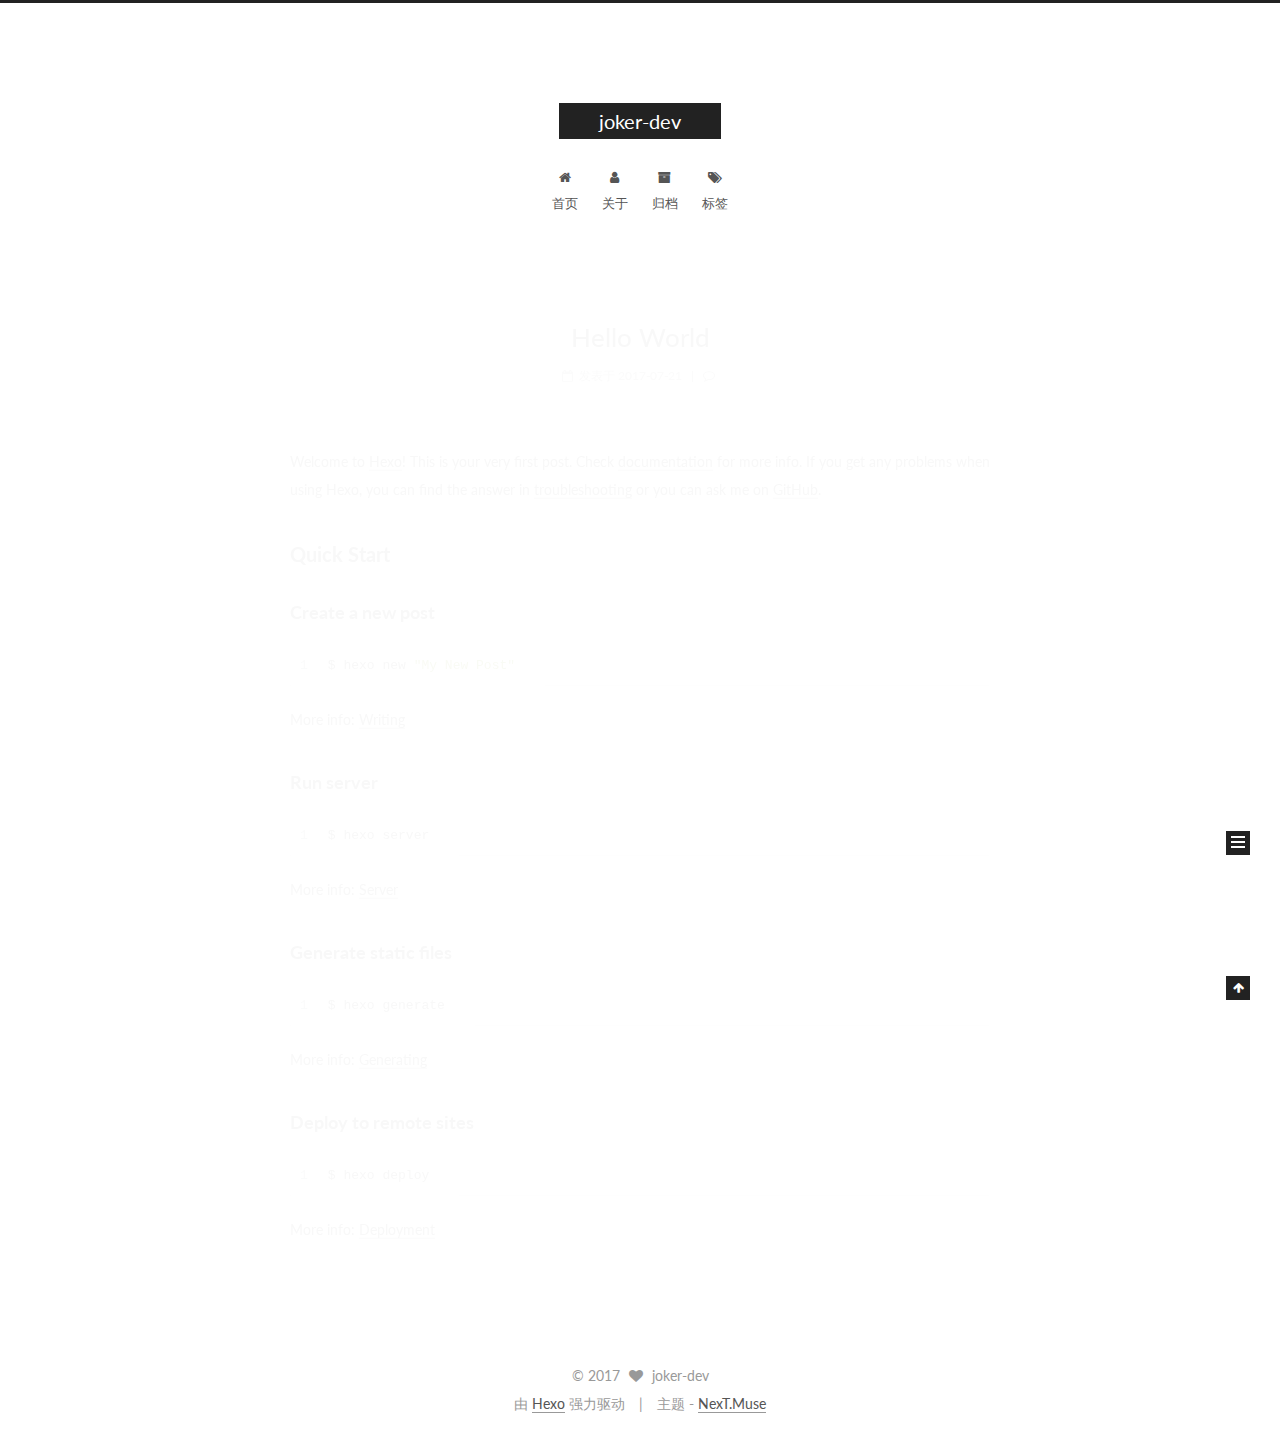
<file: index.html>
<!DOCTYPE html>



  


<html class="theme-next muse use-motion" lang="zh-Hans">
<head>
  <meta charset="UTF-8"/>
<meta http-equiv="X-UA-Compatible" content="IE=edge" />
<meta name="viewport" content="width=device-width, initial-scale=1, maximum-scale=1"/>









<meta http-equiv="Cache-Control" content="no-transform" />
<meta http-equiv="Cache-Control" content="no-siteapp" />















  
  
  <link href="/lib/fancybox/source/jquery.fancybox.css?v=2.1.5" rel="stylesheet" type="text/css" />




  
  
  
  

  
    
    
  

  

  

  

  

  
    
    
    <link href="//fonts.googleapis.com/css?family=Lato:300,300italic,400,400italic,700,700italic&subset=latin,latin-ext" rel="stylesheet" type="text/css">
  






<link href="/lib/font-awesome/css/font-awesome.min.css?v=4.6.2" rel="stylesheet" type="text/css" />

<link href="/css/main.css?v=5.1.1" rel="stylesheet" type="text/css" />


  <meta name="keywords" content="Hexo, NexT" />








  <link rel="shortcut icon" type="image/x-icon" href="/favicon.ico?v=5.1.1" />






<meta name="description" content="「Talk is cheap. Show me the code」">
<meta property="og:type" content="website">
<meta property="og:title" content="joker-dev">
<meta property="og:url" content="http://yoursite.com/index.html">
<meta property="og:site_name" content="joker-dev">
<meta property="og:description" content="「Talk is cheap. Show me the code」">
<meta property="og:locale" content="zh-Hans">
<meta name="twitter:card" content="summary">
<meta name="twitter:title" content="joker-dev">
<meta name="twitter:description" content="「Talk is cheap. Show me the code」">



<script type="text/javascript" id="hexo.configurations">
  var NexT = window.NexT || {};
  var CONFIG = {
    root: '/',
    scheme: 'Muse',
    sidebar: {"position":"left","display":"post","offset":12,"offset_float":0,"b2t":false,"scrollpercent":false,"onmobile":false},
    fancybox: true,
    motion: true,
    duoshuo: {
      userId: '0',
      author: '博主'
    },
    algolia: {
      applicationID: '',
      apiKey: '',
      indexName: '',
      hits: {"per_page":10},
      labels: {"input_placeholder":"Search for Posts","hits_empty":"We didn't find any results for the search: ${query}","hits_stats":"${hits} results found in ${time} ms"}
    }
  };
</script>



  <link rel="canonical" href="http://yoursite.com/"/>





  <title>joker-dev</title>
  





  <script type="text/javascript">
    var _hmt = _hmt || [];
    (function() {
      var hm = document.createElement("script");
      hm.src = "https://hm.baidu.com/hm.js?f1cd53dc46eaddace094fa93e5486d77";
      var s = document.getElementsByTagName("script")[0];
      s.parentNode.insertBefore(hm, s);
    })();
  </script>










</head>

<body itemscope itemtype="http://schema.org/WebPage" lang="zh-Hans">

  
  
    
  

  <div class="container sidebar-position-left 
   page-home 
 ">
    <div class="headband"></div>

    <header id="header" class="header" itemscope itemtype="http://schema.org/WPHeader">
      <div class="header-inner"><div class="site-brand-wrapper">
  <div class="site-meta ">
    

    <div class="custom-logo-site-title">
      <a href="/"  class="brand" rel="start">
        <span class="logo-line-before"><i></i></span>
        <span class="site-title">joker-dev</span>
        <span class="logo-line-after"><i></i></span>
      </a>
    </div>
      
        <p class="site-subtitle"></p>
      
  </div>

  <div class="site-nav-toggle">
    <button>
      <span class="btn-bar"></span>
      <span class="btn-bar"></span>
      <span class="btn-bar"></span>
    </button>
  </div>
</div>

<nav class="site-nav">
  

  
    <ul id="menu" class="menu">
      
        
        <li class="menu-item menu-item-home">
          <a href="/" rel="section">
            
              <i class="menu-item-icon fa fa-fw fa-home"></i> <br />
            
            首页
          </a>
        </li>
      
        
        <li class="menu-item menu-item-about">
          <a href="/about/" rel="section">
            
              <i class="menu-item-icon fa fa-fw fa-user"></i> <br />
            
            关于
          </a>
        </li>
      
        
        <li class="menu-item menu-item-archives">
          <a href="/archives/" rel="section">
            
              <i class="menu-item-icon fa fa-fw fa-archive"></i> <br />
            
            归档
          </a>
        </li>
      
        
        <li class="menu-item menu-item-tags">
          <a href="/tags/" rel="section">
            
              <i class="menu-item-icon fa fa-fw fa-tags"></i> <br />
            
            标签
          </a>
        </li>
      

      
    </ul>
  

  
</nav>



 </div>
    </header>

    <main id="main" class="main">
      <div class="main-inner">
        <div class="content-wrap">
          <div id="content" class="content">
            
  <section id="posts" class="posts-expand">
    
      

  

  
  
  

  <article class="post post-type-normal " itemscope itemtype="http://schema.org/Article">
    <link itemprop="mainEntityOfPage" href="http://yoursite.com/2017/07/21/hello-world/">

    <span hidden itemprop="author" itemscope itemtype="http://schema.org/Person">
      <meta itemprop="name" content="joker-dev">
      <meta itemprop="description" content="">
      <meta itemprop="image" content="/images/avatar.jpg">
    </span>

    <span hidden itemprop="publisher" itemscope itemtype="http://schema.org/Organization">
      <meta itemprop="name" content="joker-dev">
    </span>

    
      <header class="post-header">

        
        
          <h1 class="post-title" itemprop="name headline">
                
                <a class="post-title-link" href="/2017/07/21/hello-world/" itemprop="url">Hello World</a></h1>
        

        <div class="post-meta">
          <span class="post-time">
            
              <span class="post-meta-item-icon">
                <i class="fa fa-calendar-o"></i>
              </span>
              
                <span class="post-meta-item-text">发表于</span>
              
              <time title="创建于" itemprop="dateCreated datePublished" datetime="2017-07-21T13:55:30+08:00">
                2017-07-21
              </time>
            

            

            
          </span>

          

          
            
              <span class="post-comments-count">
                <span class="post-meta-divider">|</span>
                <span class="post-meta-item-icon">
                  <i class="fa fa-comment-o"></i>
                </span>
                <a href="/2017/07/21/hello-world/#comments" itemprop="discussionUrl">
                  <span class="post-comments-count disqus-comment-count"
                        data-disqus-identifier="2017/07/21/hello-world/" itemprop="commentCount"></span>
                </a>
              </span>
            
          

          
          

          

          

          

        </div>
      </header>
    

    <div class="post-body" itemprop="articleBody">

      
      

      
        
          
            <p>Welcome to <a href="https://hexo.io/" target="_blank" rel="external">Hexo</a>! This is your very first post. Check <a href="https://hexo.io/docs/" target="_blank" rel="external">documentation</a> for more info. If you get any problems when using Hexo, you can find the answer in <a href="https://hexo.io/docs/troubleshooting.html" target="_blank" rel="external">troubleshooting</a> or you can ask me on <a href="https://github.com/hexojs/hexo/issues" target="_blank" rel="external">GitHub</a>.</p>
<h2 id="Quick-Start"><a href="#Quick-Start" class="headerlink" title="Quick Start"></a>Quick Start</h2><h3 id="Create-a-new-post"><a href="#Create-a-new-post" class="headerlink" title="Create a new post"></a>Create a new post</h3><figure class="highlight bash"><table><tr><td class="gutter"><pre><div class="line">1</div></pre></td><td class="code"><pre><div class="line">$ hexo new <span class="string">"My New Post"</span></div></pre></td></tr></table></figure>
<p>More info: <a href="https://hexo.io/docs/writing.html" target="_blank" rel="external">Writing</a></p>
<h3 id="Run-server"><a href="#Run-server" class="headerlink" title="Run server"></a>Run server</h3><figure class="highlight bash"><table><tr><td class="gutter"><pre><div class="line">1</div></pre></td><td class="code"><pre><div class="line">$ hexo server</div></pre></td></tr></table></figure>
<p>More info: <a href="https://hexo.io/docs/server.html" target="_blank" rel="external">Server</a></p>
<h3 id="Generate-static-files"><a href="#Generate-static-files" class="headerlink" title="Generate static files"></a>Generate static files</h3><figure class="highlight bash"><table><tr><td class="gutter"><pre><div class="line">1</div></pre></td><td class="code"><pre><div class="line">$ hexo generate</div></pre></td></tr></table></figure>
<p>More info: <a href="https://hexo.io/docs/generating.html" target="_blank" rel="external">Generating</a></p>
<h3 id="Deploy-to-remote-sites"><a href="#Deploy-to-remote-sites" class="headerlink" title="Deploy to remote sites"></a>Deploy to remote sites</h3><figure class="highlight bash"><table><tr><td class="gutter"><pre><div class="line">1</div></pre></td><td class="code"><pre><div class="line">$ hexo deploy</div></pre></td></tr></table></figure>
<p>More info: <a href="https://hexo.io/docs/deployment.html" target="_blank" rel="external">Deployment</a></p>

          
        
      
    </div>

    <div>
      
    </div>

    <div>
      
    </div>

    <div>
      
    </div>

    <footer class="post-footer">
      

      

      

      
      
        <div class="post-eof"></div>
      
    </footer>
  </article>


    
  </section>

  


          </div>
          


          

        </div>
        
          
  
  <div class="sidebar-toggle">
    <div class="sidebar-toggle-line-wrap">
      <span class="sidebar-toggle-line sidebar-toggle-line-first"></span>
      <span class="sidebar-toggle-line sidebar-toggle-line-middle"></span>
      <span class="sidebar-toggle-line sidebar-toggle-line-last"></span>
    </div>
  </div>

  <aside id="sidebar" class="sidebar">
    
    <div class="sidebar-inner">

      

      

      <section class="site-overview sidebar-panel sidebar-panel-active">
        <div class="site-author motion-element" itemprop="author" itemscope itemtype="http://schema.org/Person">
          <img class="site-author-image" itemprop="image"
               src="/images/avatar.jpg"
               alt="joker-dev" />
          <p class="site-author-name" itemprop="name">joker-dev</p>
           
              <p class="site-description motion-element" itemprop="description">「Talk is cheap. Show me the code」</p>
          
        </div>
        <nav class="site-state motion-element">

          
            <div class="site-state-item site-state-posts">
              <a href="/archives/">
                <span class="site-state-item-count">1</span>
                <span class="site-state-item-name">日志</span>
              </a>
            </div>
          

          

          

        </nav>

        

        <div class="links-of-author motion-element">
          
        </div>

        
        

        
        

        


      </section>

      

      

    </div>
  </aside>


        
      </div>
    </main>

    <footer id="footer" class="footer">
      <div class="footer-inner">
        <div class="copyright" >
  
  &copy; 
  <span itemprop="copyrightYear">2017</span>
  <span class="with-love">
    <i class="fa fa-heart"></i>
  </span>
  <span class="author" itemprop="copyrightHolder">joker-dev</span>
</div>


<div class="powered-by">
  由 <a class="theme-link" href="https://hexo.io">Hexo</a> 强力驱动
</div>

<div class="theme-info">
  主题 -
  <a class="theme-link" href="https://github.com/iissnan/hexo-theme-next">
    NexT.Muse
  </a>
</div>


        

        
      </div>
    </footer>

    
      <div class="back-to-top">
        <i class="fa fa-arrow-up"></i>
        
      </div>
    

  </div>

  

<script type="text/javascript">
  if (Object.prototype.toString.call(window.Promise) !== '[object Function]') {
    window.Promise = null;
  }
</script>









  












  
  <script type="text/javascript" src="/lib/jquery/index.js?v=2.1.3"></script>

  
  <script type="text/javascript" src="/lib/fastclick/lib/fastclick.min.js?v=1.0.6"></script>

  
  <script type="text/javascript" src="/lib/jquery_lazyload/jquery.lazyload.js?v=1.9.7"></script>

  
  <script type="text/javascript" src="/lib/velocity/velocity.min.js?v=1.2.1"></script>

  
  <script type="text/javascript" src="/lib/velocity/velocity.ui.min.js?v=1.2.1"></script>

  
  <script type="text/javascript" src="/lib/fancybox/source/jquery.fancybox.pack.js?v=2.1.5"></script>


  


  <script type="text/javascript" src="/js/src/utils.js?v=5.1.1"></script>

  <script type="text/javascript" src="/js/src/motion.js?v=5.1.1"></script>



  
  

  
    <script type="text/javascript" src="/js/src/scrollspy.js?v=5.1.1"></script>
<script type="text/javascript" src="/js/src/post-details.js?v=5.1.1"></script>

  

  


  <script type="text/javascript" src="/js/src/bootstrap.js?v=5.1.1"></script>



  


  

    
      <script id="dsq-count-scr" src="https://joker-dev-github-io.disqus.com/count.js" async></script>
    

    

  




	





  








  





  

  

  

  

  

  

</body>
</html>
</file>
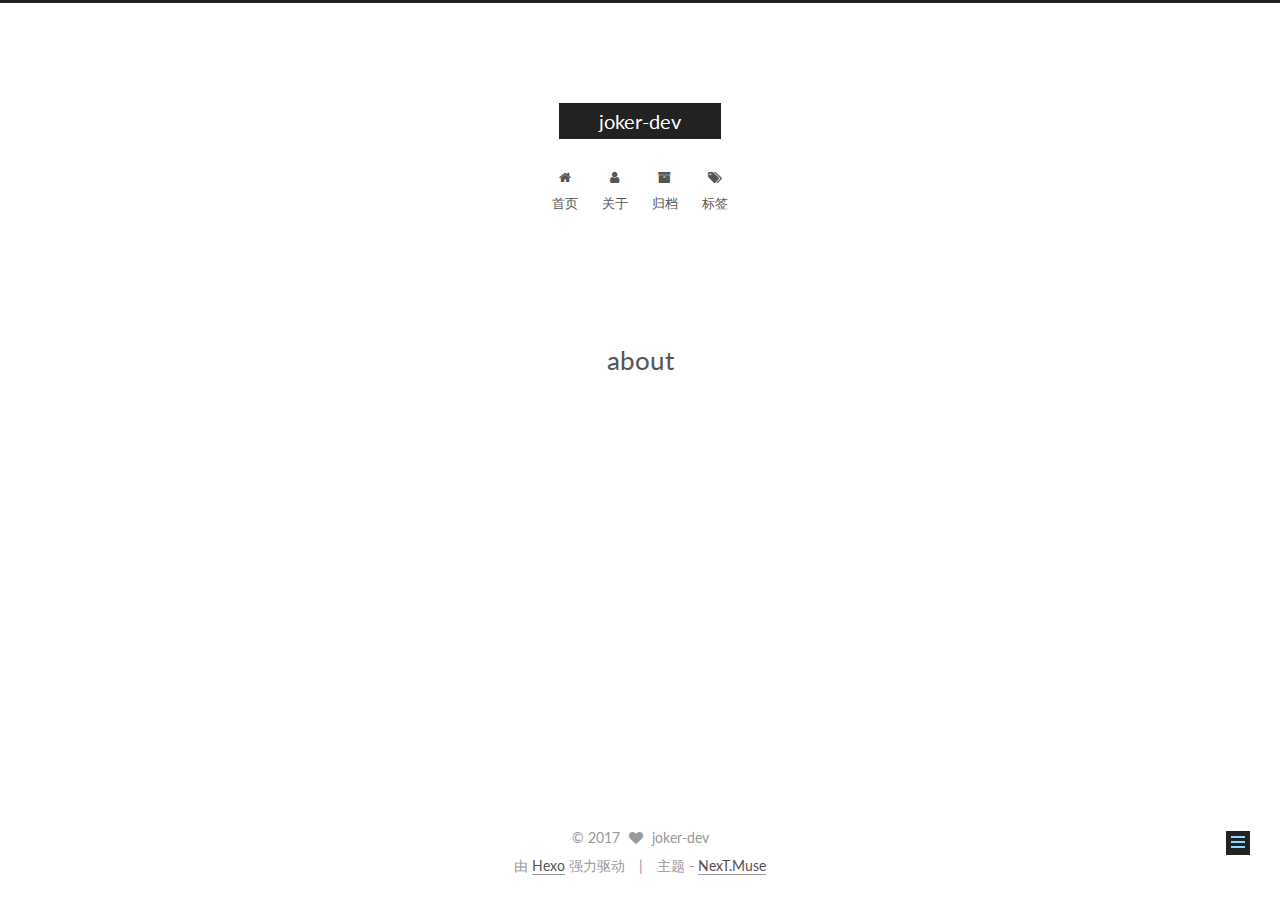
<file: about/index.html>
<!DOCTYPE html>



  


<html class="theme-next muse use-motion" lang="zh-Hans">
<head>
  <meta charset="UTF-8"/>
<meta http-equiv="X-UA-Compatible" content="IE=edge" />
<meta name="viewport" content="width=device-width, initial-scale=1, maximum-scale=1"/>









<meta http-equiv="Cache-Control" content="no-transform" />
<meta http-equiv="Cache-Control" content="no-siteapp" />















  
  
  <link href="/lib/fancybox/source/jquery.fancybox.css?v=2.1.5" rel="stylesheet" type="text/css" />




  
  
  
  

  
    
    
  

  

  

  

  

  
    
    
    <link href="//fonts.googleapis.com/css?family=Lato:300,300italic,400,400italic,700,700italic&subset=latin,latin-ext" rel="stylesheet" type="text/css">
  






<link href="/lib/font-awesome/css/font-awesome.min.css?v=4.6.2" rel="stylesheet" type="text/css" />

<link href="/css/main.css?v=5.1.1" rel="stylesheet" type="text/css" />


  <meta name="keywords" content="Hexo, NexT" />








  <link rel="shortcut icon" type="image/x-icon" href="/favicon.ico?v=5.1.1" />






<meta name="description" content="「Talk is cheap. Show me the code」">
<meta property="og:type" content="website">
<meta property="og:title" content="about">
<meta property="og:url" content="http://yoursite.com/about/index.html">
<meta property="og:site_name" content="joker-dev">
<meta property="og:description" content="「Talk is cheap. Show me the code」">
<meta property="og:locale" content="zh-Hans">
<meta property="og:updated_time" content="2017-07-21T07:15:42.000Z">
<meta name="twitter:card" content="summary">
<meta name="twitter:title" content="about">
<meta name="twitter:description" content="「Talk is cheap. Show me the code」">



<script type="text/javascript" id="hexo.configurations">
  var NexT = window.NexT || {};
  var CONFIG = {
    root: '/',
    scheme: 'Muse',
    sidebar: {"position":"left","display":"post","offset":12,"offset_float":0,"b2t":false,"scrollpercent":false,"onmobile":false},
    fancybox: true,
    motion: true,
    duoshuo: {
      userId: '0',
      author: '博主'
    },
    algolia: {
      applicationID: '',
      apiKey: '',
      indexName: '',
      hits: {"per_page":10},
      labels: {"input_placeholder":"Search for Posts","hits_empty":"We didn't find any results for the search: ${query}","hits_stats":"${hits} results found in ${time} ms"}
    }
  };
</script>



  <link rel="canonical" href="http://yoursite.com/about/"/>





  <title>about | joker-dev</title>
  





  <script type="text/javascript">
    var _hmt = _hmt || [];
    (function() {
      var hm = document.createElement("script");
      hm.src = "https://hm.baidu.com/hm.js?f1cd53dc46eaddace094fa93e5486d77";
      var s = document.getElementsByTagName("script")[0];
      s.parentNode.insertBefore(hm, s);
    })();
  </script>










</head>

<body itemscope itemtype="http://schema.org/WebPage" lang="zh-Hans">

  
  
    
  

  <div class="container sidebar-position-left page-post-detail ">
    <div class="headband"></div>

    <header id="header" class="header" itemscope itemtype="http://schema.org/WPHeader">
      <div class="header-inner"><div class="site-brand-wrapper">
  <div class="site-meta ">
    

    <div class="custom-logo-site-title">
      <a href="/"  class="brand" rel="start">
        <span class="logo-line-before"><i></i></span>
        <span class="site-title">joker-dev</span>
        <span class="logo-line-after"><i></i></span>
      </a>
    </div>
      
        <p class="site-subtitle"></p>
      
  </div>

  <div class="site-nav-toggle">
    <button>
      <span class="btn-bar"></span>
      <span class="btn-bar"></span>
      <span class="btn-bar"></span>
    </button>
  </div>
</div>

<nav class="site-nav">
  

  
    <ul id="menu" class="menu">
      
        
        <li class="menu-item menu-item-home">
          <a href="/" rel="section">
            
              <i class="menu-item-icon fa fa-fw fa-home"></i> <br />
            
            首页
          </a>
        </li>
      
        
        <li class="menu-item menu-item-about">
          <a href="/about/" rel="section">
            
              <i class="menu-item-icon fa fa-fw fa-user"></i> <br />
            
            关于
          </a>
        </li>
      
        
        <li class="menu-item menu-item-archives">
          <a href="/archives/" rel="section">
            
              <i class="menu-item-icon fa fa-fw fa-archive"></i> <br />
            
            归档
          </a>
        </li>
      
        
        <li class="menu-item menu-item-tags">
          <a href="/tags/" rel="section">
            
              <i class="menu-item-icon fa fa-fw fa-tags"></i> <br />
            
            标签
          </a>
        </li>
      

      
    </ul>
  

  
</nav>



 </div>
    </header>

    <main id="main" class="main">
      <div class="main-inner">
        <div class="content-wrap">
          <div id="content" class="content">
            

  <div id="posts" class="posts-expand">
  <header class="post-header">

	<h1 class="post-title" itemprop="name headline">about</h1>



</header>

    
    
      
    
  </div>


          </div>
          


          
  <div class="comments" id="comments">
    
      <div id="disqus_thread">
        <noscript>
          Please enable JavaScript to view the
          <a href="https://disqus.com/?ref_noscript">comments powered by Disqus.</a>
        </noscript>
      </div>
    
  </div>


        </div>
        
          
  
  <div class="sidebar-toggle">
    <div class="sidebar-toggle-line-wrap">
      <span class="sidebar-toggle-line sidebar-toggle-line-first"></span>
      <span class="sidebar-toggle-line sidebar-toggle-line-middle"></span>
      <span class="sidebar-toggle-line sidebar-toggle-line-last"></span>
    </div>
  </div>

  <aside id="sidebar" class="sidebar">
    
    <div class="sidebar-inner">

      

      

      <section class="site-overview sidebar-panel sidebar-panel-active">
        <div class="site-author motion-element" itemprop="author" itemscope itemtype="http://schema.org/Person">
          <img class="site-author-image" itemprop="image"
               src="/images/avatar.jpg"
               alt="joker-dev" />
          <p class="site-author-name" itemprop="name">joker-dev</p>
           
              <p class="site-description motion-element" itemprop="description">「Talk is cheap. Show me the code」</p>
          
        </div>
        <nav class="site-state motion-element">

          
            <div class="site-state-item site-state-posts">
              <a href="/archives/">
                <span class="site-state-item-count">1</span>
                <span class="site-state-item-name">日志</span>
              </a>
            </div>
          

          

          

        </nav>

        

        <div class="links-of-author motion-element">
          
        </div>

        
        

        
        

        


      </section>

      

      

    </div>
  </aside>


        
      </div>
    </main>

    <footer id="footer" class="footer">
      <div class="footer-inner">
        <div class="copyright" >
  
  &copy; 
  <span itemprop="copyrightYear">2017</span>
  <span class="with-love">
    <i class="fa fa-heart"></i>
  </span>
  <span class="author" itemprop="copyrightHolder">joker-dev</span>
</div>


<div class="powered-by">
  由 <a class="theme-link" href="https://hexo.io">Hexo</a> 强力驱动
</div>

<div class="theme-info">
  主题 -
  <a class="theme-link" href="https://github.com/iissnan/hexo-theme-next">
    NexT.Muse
  </a>
</div>


        

        
      </div>
    </footer>

    
      <div class="back-to-top">
        <i class="fa fa-arrow-up"></i>
        
      </div>
    

  </div>

  

<script type="text/javascript">
  if (Object.prototype.toString.call(window.Promise) !== '[object Function]') {
    window.Promise = null;
  }
</script>









  












  
  <script type="text/javascript" src="/lib/jquery/index.js?v=2.1.3"></script>

  
  <script type="text/javascript" src="/lib/fastclick/lib/fastclick.min.js?v=1.0.6"></script>

  
  <script type="text/javascript" src="/lib/jquery_lazyload/jquery.lazyload.js?v=1.9.7"></script>

  
  <script type="text/javascript" src="/lib/velocity/velocity.min.js?v=1.2.1"></script>

  
  <script type="text/javascript" src="/lib/velocity/velocity.ui.min.js?v=1.2.1"></script>

  
  <script type="text/javascript" src="/lib/fancybox/source/jquery.fancybox.pack.js?v=2.1.5"></script>


  


  <script type="text/javascript" src="/js/src/utils.js?v=5.1.1"></script>

  <script type="text/javascript" src="/js/src/motion.js?v=5.1.1"></script>



  
  

  
    <script type="text/javascript" src="/js/src/scrollspy.js?v=5.1.1"></script>
<script type="text/javascript" src="/js/src/post-details.js?v=5.1.1"></script>

  

  


  <script type="text/javascript" src="/js/src/bootstrap.js?v=5.1.1"></script>



  


  

    
      <script id="dsq-count-scr" src="https://joker-dev-github-io.disqus.com/count.js" async></script>
    

    
      <script type="text/javascript">
        var disqus_config = function () {
          this.page.url = 'http://yoursite.com/about/index.html';
          this.page.identifier = 'about/index.html';
          this.page.title = 'about';
        };
        var d = document, s = d.createElement('script');
        s.src = 'https://joker-dev-github-io.disqus.com/embed.js';
        s.setAttribute('data-timestamp', '' + +new Date());
        (d.head || d.body).appendChild(s);
      </script>
    

  




	





  








  





  

  

  

  

  

  

</body>
</html>
</file>
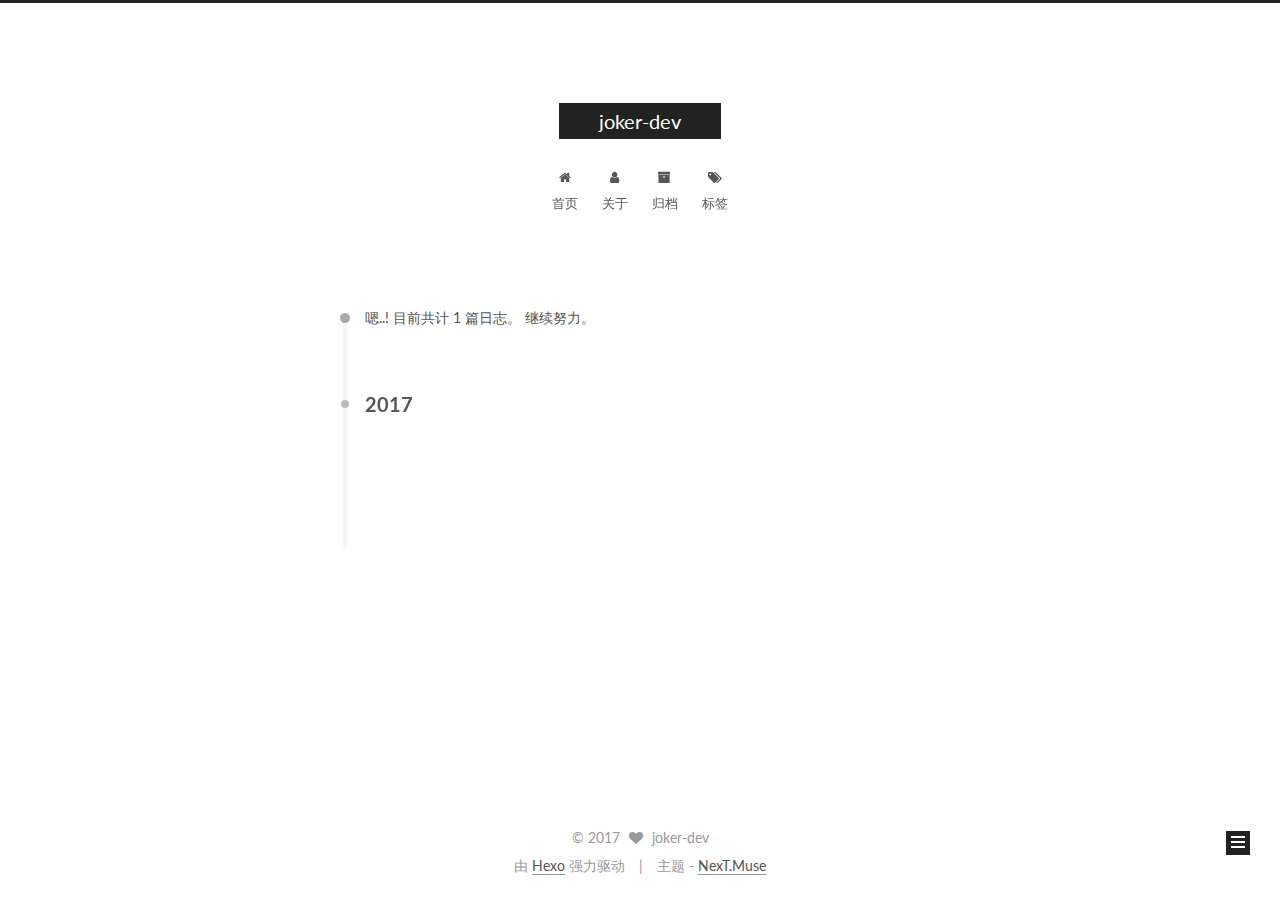
<file: archives/index.html>
<!DOCTYPE html>



  


<html class="theme-next muse use-motion" lang="zh-Hans">
<head>
  <meta charset="UTF-8"/>
<meta http-equiv="X-UA-Compatible" content="IE=edge" />
<meta name="viewport" content="width=device-width, initial-scale=1, maximum-scale=1"/>









<meta http-equiv="Cache-Control" content="no-transform" />
<meta http-equiv="Cache-Control" content="no-siteapp" />















  
  
  <link href="/lib/fancybox/source/jquery.fancybox.css?v=2.1.5" rel="stylesheet" type="text/css" />




  
  
  
  

  
    
    
  

  

  

  

  

  
    
    
    <link href="//fonts.googleapis.com/css?family=Lato:300,300italic,400,400italic,700,700italic&subset=latin,latin-ext" rel="stylesheet" type="text/css">
  






<link href="/lib/font-awesome/css/font-awesome.min.css?v=4.6.2" rel="stylesheet" type="text/css" />

<link href="/css/main.css?v=5.1.1" rel="stylesheet" type="text/css" />


  <meta name="keywords" content="Hexo, NexT" />








  <link rel="shortcut icon" type="image/x-icon" href="/favicon.ico?v=5.1.1" />






<meta name="description" content="「Talk is cheap. Show me the code」">
<meta property="og:type" content="website">
<meta property="og:title" content="joker-dev">
<meta property="og:url" content="http://yoursite.com/archives/index.html">
<meta property="og:site_name" content="joker-dev">
<meta property="og:description" content="「Talk is cheap. Show me the code」">
<meta property="og:locale" content="zh-Hans">
<meta name="twitter:card" content="summary">
<meta name="twitter:title" content="joker-dev">
<meta name="twitter:description" content="「Talk is cheap. Show me the code」">



<script type="text/javascript" id="hexo.configurations">
  var NexT = window.NexT || {};
  var CONFIG = {
    root: '/',
    scheme: 'Muse',
    sidebar: {"position":"left","display":"post","offset":12,"offset_float":0,"b2t":false,"scrollpercent":false,"onmobile":false},
    fancybox: true,
    motion: true,
    duoshuo: {
      userId: '0',
      author: '博主'
    },
    algolia: {
      applicationID: '',
      apiKey: '',
      indexName: '',
      hits: {"per_page":10},
      labels: {"input_placeholder":"Search for Posts","hits_empty":"We didn't find any results for the search: ${query}","hits_stats":"${hits} results found in ${time} ms"}
    }
  };
</script>



  <link rel="canonical" href="http://yoursite.com/archives/"/>





  <title>归档 | joker-dev</title>
  





  <script type="text/javascript">
    var _hmt = _hmt || [];
    (function() {
      var hm = document.createElement("script");
      hm.src = "https://hm.baidu.com/hm.js?f1cd53dc46eaddace094fa93e5486d77";
      var s = document.getElementsByTagName("script")[0];
      s.parentNode.insertBefore(hm, s);
    })();
  </script>










</head>

<body itemscope itemtype="http://schema.org/WebPage" lang="zh-Hans">

  
  
    
  

  <div class="container sidebar-position-left  page-archive  ">
    <div class="headband"></div>

    <header id="header" class="header" itemscope itemtype="http://schema.org/WPHeader">
      <div class="header-inner"><div class="site-brand-wrapper">
  <div class="site-meta ">
    

    <div class="custom-logo-site-title">
      <a href="/"  class="brand" rel="start">
        <span class="logo-line-before"><i></i></span>
        <span class="site-title">joker-dev</span>
        <span class="logo-line-after"><i></i></span>
      </a>
    </div>
      
        <p class="site-subtitle"></p>
      
  </div>

  <div class="site-nav-toggle">
    <button>
      <span class="btn-bar"></span>
      <span class="btn-bar"></span>
      <span class="btn-bar"></span>
    </button>
  </div>
</div>

<nav class="site-nav">
  

  
    <ul id="menu" class="menu">
      
        
        <li class="menu-item menu-item-home">
          <a href="/" rel="section">
            
              <i class="menu-item-icon fa fa-fw fa-home"></i> <br />
            
            首页
          </a>
        </li>
      
        
        <li class="menu-item menu-item-about">
          <a href="/about/" rel="section">
            
              <i class="menu-item-icon fa fa-fw fa-user"></i> <br />
            
            关于
          </a>
        </li>
      
        
        <li class="menu-item menu-item-archives">
          <a href="/archives/" rel="section">
            
              <i class="menu-item-icon fa fa-fw fa-archive"></i> <br />
            
            归档
          </a>
        </li>
      
        
        <li class="menu-item menu-item-tags">
          <a href="/tags/" rel="section">
            
              <i class="menu-item-icon fa fa-fw fa-tags"></i> <br />
            
            标签
          </a>
        </li>
      

      
    </ul>
  

  
</nav>



 </div>
    </header>

    <main id="main" class="main">
      <div class="main-inner">
        <div class="content-wrap">
          <div id="content" class="content">
            

  <section id="posts" class="posts-collapse">
    <span class="archive-move-on"></span>

    <span class="archive-page-counter">
      
      
      
        
      
      嗯..! 目前共计 1 篇日志。 继续努力。
    </span>

    

      
      
      

      
        
        <div class="collection-title">
          <h2 class="archive-year motion-element" id="archive-year-2017">2017</h2>
        </div>
      
      

      

  <article class="post post-type-normal" itemscope itemtype="http://schema.org/Article">
    <header class="post-header">

      <h2 class="post-title">
        
            <a class="post-title-link" href="/2017/07/21/hello-world/" itemprop="url">
              
                <span itemprop="name">Hello World</span>
              
            </a>
        
      </h2>

      <div class="post-meta">
        <time class="post-time" itemprop="dateCreated"
              datetime="2017-07-21T13:55:30+08:00"
              content="2017-07-21" >
          07-21
        </time>
      </div>

    </header>
  </article>



    

  </section>

  



          </div>
          


          

        </div>
        
          
  
  <div class="sidebar-toggle">
    <div class="sidebar-toggle-line-wrap">
      <span class="sidebar-toggle-line sidebar-toggle-line-first"></span>
      <span class="sidebar-toggle-line sidebar-toggle-line-middle"></span>
      <span class="sidebar-toggle-line sidebar-toggle-line-last"></span>
    </div>
  </div>

  <aside id="sidebar" class="sidebar">
    
    <div class="sidebar-inner">

      

      

      <section class="site-overview sidebar-panel sidebar-panel-active">
        <div class="site-author motion-element" itemprop="author" itemscope itemtype="http://schema.org/Person">
          <img class="site-author-image" itemprop="image"
               src="/images/avatar.jpg"
               alt="joker-dev" />
          <p class="site-author-name" itemprop="name">joker-dev</p>
           
              <p class="site-description motion-element" itemprop="description">「Talk is cheap. Show me the code」</p>
          
        </div>
        <nav class="site-state motion-element">

          
            <div class="site-state-item site-state-posts">
              <a href="/archives/">
                <span class="site-state-item-count">1</span>
                <span class="site-state-item-name">日志</span>
              </a>
            </div>
          

          

          

        </nav>

        

        <div class="links-of-author motion-element">
          
        </div>

        
        

        
        

        


      </section>

      

      

    </div>
  </aside>


        
      </div>
    </main>

    <footer id="footer" class="footer">
      <div class="footer-inner">
        <div class="copyright" >
  
  &copy; 
  <span itemprop="copyrightYear">2017</span>
  <span class="with-love">
    <i class="fa fa-heart"></i>
  </span>
  <span class="author" itemprop="copyrightHolder">joker-dev</span>
</div>


<div class="powered-by">
  由 <a class="theme-link" href="https://hexo.io">Hexo</a> 强力驱动
</div>

<div class="theme-info">
  主题 -
  <a class="theme-link" href="https://github.com/iissnan/hexo-theme-next">
    NexT.Muse
  </a>
</div>


        

        
      </div>
    </footer>

    
      <div class="back-to-top">
        <i class="fa fa-arrow-up"></i>
        
      </div>
    

  </div>

  

<script type="text/javascript">
  if (Object.prototype.toString.call(window.Promise) !== '[object Function]') {
    window.Promise = null;
  }
</script>









  












  
  <script type="text/javascript" src="/lib/jquery/index.js?v=2.1.3"></script>

  
  <script type="text/javascript" src="/lib/fastclick/lib/fastclick.min.js?v=1.0.6"></script>

  
  <script type="text/javascript" src="/lib/jquery_lazyload/jquery.lazyload.js?v=1.9.7"></script>

  
  <script type="text/javascript" src="/lib/velocity/velocity.min.js?v=1.2.1"></script>

  
  <script type="text/javascript" src="/lib/velocity/velocity.ui.min.js?v=1.2.1"></script>

  
  <script type="text/javascript" src="/lib/fancybox/source/jquery.fancybox.pack.js?v=2.1.5"></script>


  


  <script type="text/javascript" src="/js/src/utils.js?v=5.1.1"></script>

  <script type="text/javascript" src="/js/src/motion.js?v=5.1.1"></script>



  
  

  
  
    <script type="text/javascript" id="motion.page.archive">
      $('.archive-year').velocity('transition.slideLeftIn');
    </script>
  


  


  <script type="text/javascript" src="/js/src/bootstrap.js?v=5.1.1"></script>



  


  

    
      <script id="dsq-count-scr" src="https://joker-dev-github-io.disqus.com/count.js" async></script>
    

    

  




	





  








  





  

  

  

  

  

  

</body>
</html>
</file>
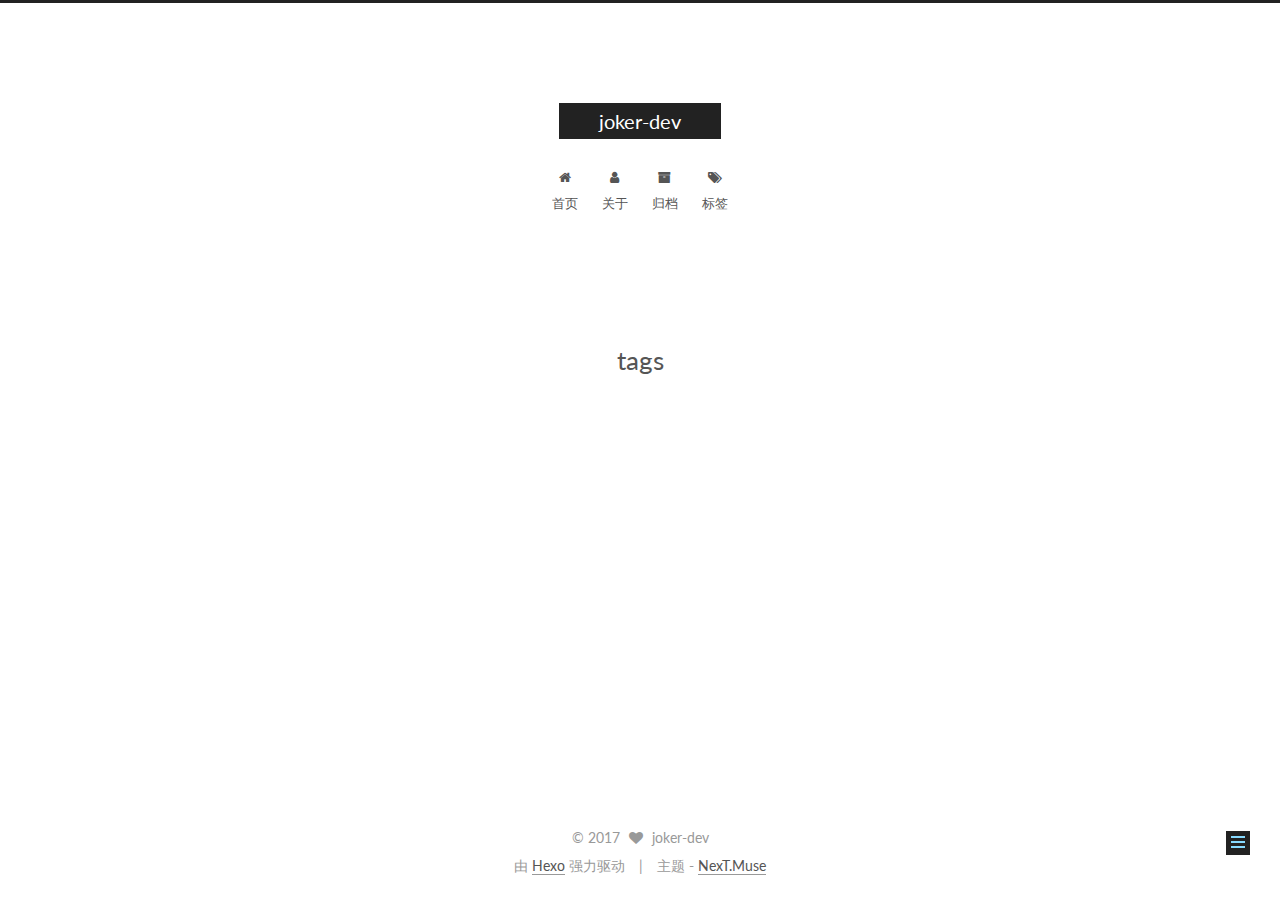
<file: tags/index.html>
<!DOCTYPE html>



  


<html class="theme-next muse use-motion" lang="zh-Hans">
<head>
  <meta charset="UTF-8"/>
<meta http-equiv="X-UA-Compatible" content="IE=edge" />
<meta name="viewport" content="width=device-width, initial-scale=1, maximum-scale=1"/>









<meta http-equiv="Cache-Control" content="no-transform" />
<meta http-equiv="Cache-Control" content="no-siteapp" />















  
  
  <link href="/lib/fancybox/source/jquery.fancybox.css?v=2.1.5" rel="stylesheet" type="text/css" />




  
  
  
  

  
    
    
  

  

  

  

  

  
    
    
    <link href="//fonts.googleapis.com/css?family=Lato:300,300italic,400,400italic,700,700italic&subset=latin,latin-ext" rel="stylesheet" type="text/css">
  






<link href="/lib/font-awesome/css/font-awesome.min.css?v=4.6.2" rel="stylesheet" type="text/css" />

<link href="/css/main.css?v=5.1.1" rel="stylesheet" type="text/css" />


  <meta name="keywords" content="Hexo, NexT" />








  <link rel="shortcut icon" type="image/x-icon" href="/favicon.ico?v=5.1.1" />






<meta name="description" content="「Talk is cheap. Show me the code」">
<meta property="og:type" content="website">
<meta property="og:title" content="tags">
<meta property="og:url" content="http://yoursite.com/tags/index.html">
<meta property="og:site_name" content="joker-dev">
<meta property="og:description" content="「Talk is cheap. Show me the code」">
<meta property="og:locale" content="zh-Hans">
<meta property="og:updated_time" content="2017-07-21T07:24:28.000Z">
<meta name="twitter:card" content="summary">
<meta name="twitter:title" content="tags">
<meta name="twitter:description" content="「Talk is cheap. Show me the code」">



<script type="text/javascript" id="hexo.configurations">
  var NexT = window.NexT || {};
  var CONFIG = {
    root: '/',
    scheme: 'Muse',
    sidebar: {"position":"left","display":"post","offset":12,"offset_float":0,"b2t":false,"scrollpercent":false,"onmobile":false},
    fancybox: true,
    motion: true,
    duoshuo: {
      userId: '0',
      author: '博主'
    },
    algolia: {
      applicationID: '',
      apiKey: '',
      indexName: '',
      hits: {"per_page":10},
      labels: {"input_placeholder":"Search for Posts","hits_empty":"We didn't find any results for the search: ${query}","hits_stats":"${hits} results found in ${time} ms"}
    }
  };
</script>



  <link rel="canonical" href="http://yoursite.com/tags/"/>





  <title>tags | joker-dev</title>
  





  <script type="text/javascript">
    var _hmt = _hmt || [];
    (function() {
      var hm = document.createElement("script");
      hm.src = "https://hm.baidu.com/hm.js?f1cd53dc46eaddace094fa93e5486d77";
      var s = document.getElementsByTagName("script")[0];
      s.parentNode.insertBefore(hm, s);
    })();
  </script>










</head>

<body itemscope itemtype="http://schema.org/WebPage" lang="zh-Hans">

  
  
    
  

  <div class="container sidebar-position-left page-post-detail ">
    <div class="headband"></div>

    <header id="header" class="header" itemscope itemtype="http://schema.org/WPHeader">
      <div class="header-inner"><div class="site-brand-wrapper">
  <div class="site-meta ">
    

    <div class="custom-logo-site-title">
      <a href="/"  class="brand" rel="start">
        <span class="logo-line-before"><i></i></span>
        <span class="site-title">joker-dev</span>
        <span class="logo-line-after"><i></i></span>
      </a>
    </div>
      
        <p class="site-subtitle"></p>
      
  </div>

  <div class="site-nav-toggle">
    <button>
      <span class="btn-bar"></span>
      <span class="btn-bar"></span>
      <span class="btn-bar"></span>
    </button>
  </div>
</div>

<nav class="site-nav">
  

  
    <ul id="menu" class="menu">
      
        
        <li class="menu-item menu-item-home">
          <a href="/" rel="section">
            
              <i class="menu-item-icon fa fa-fw fa-home"></i> <br />
            
            首页
          </a>
        </li>
      
        
        <li class="menu-item menu-item-about">
          <a href="/about/" rel="section">
            
              <i class="menu-item-icon fa fa-fw fa-user"></i> <br />
            
            关于
          </a>
        </li>
      
        
        <li class="menu-item menu-item-archives">
          <a href="/archives/" rel="section">
            
              <i class="menu-item-icon fa fa-fw fa-archive"></i> <br />
            
            归档
          </a>
        </li>
      
        
        <li class="menu-item menu-item-tags">
          <a href="/tags/" rel="section">
            
              <i class="menu-item-icon fa fa-fw fa-tags"></i> <br />
            
            标签
          </a>
        </li>
      

      
    </ul>
  

  
</nav>



 </div>
    </header>

    <main id="main" class="main">
      <div class="main-inner">
        <div class="content-wrap">
          <div id="content" class="content">
            

  <div id="posts" class="posts-expand">
  <header class="post-header">

	<h1 class="post-title" itemprop="name headline">tags</h1>



</header>

    
    
      
    
  </div>


          </div>
          


          
  <div class="comments" id="comments">
    
      <div id="disqus_thread">
        <noscript>
          Please enable JavaScript to view the
          <a href="https://disqus.com/?ref_noscript">comments powered by Disqus.</a>
        </noscript>
      </div>
    
  </div>


        </div>
        
          
  
  <div class="sidebar-toggle">
    <div class="sidebar-toggle-line-wrap">
      <span class="sidebar-toggle-line sidebar-toggle-line-first"></span>
      <span class="sidebar-toggle-line sidebar-toggle-line-middle"></span>
      <span class="sidebar-toggle-line sidebar-toggle-line-last"></span>
    </div>
  </div>

  <aside id="sidebar" class="sidebar">
    
    <div class="sidebar-inner">

      

      

      <section class="site-overview sidebar-panel sidebar-panel-active">
        <div class="site-author motion-element" itemprop="author" itemscope itemtype="http://schema.org/Person">
          <img class="site-author-image" itemprop="image"
               src="/images/avatar.jpg"
               alt="joker-dev" />
          <p class="site-author-name" itemprop="name">joker-dev</p>
           
              <p class="site-description motion-element" itemprop="description">「Talk is cheap. Show me the code」</p>
          
        </div>
        <nav class="site-state motion-element">

          
            <div class="site-state-item site-state-posts">
              <a href="/archives/">
                <span class="site-state-item-count">1</span>
                <span class="site-state-item-name">日志</span>
              </a>
            </div>
          

          

          

        </nav>

        

        <div class="links-of-author motion-element">
          
        </div>

        
        

        
        

        


      </section>

      

      

    </div>
  </aside>


        
      </div>
    </main>

    <footer id="footer" class="footer">
      <div class="footer-inner">
        <div class="copyright" >
  
  &copy; 
  <span itemprop="copyrightYear">2017</span>
  <span class="with-love">
    <i class="fa fa-heart"></i>
  </span>
  <span class="author" itemprop="copyrightHolder">joker-dev</span>
</div>


<div class="powered-by">
  由 <a class="theme-link" href="https://hexo.io">Hexo</a> 强力驱动
</div>

<div class="theme-info">
  主题 -
  <a class="theme-link" href="https://github.com/iissnan/hexo-theme-next">
    NexT.Muse
  </a>
</div>


        

        
      </div>
    </footer>

    
      <div class="back-to-top">
        <i class="fa fa-arrow-up"></i>
        
      </div>
    

  </div>

  

<script type="text/javascript">
  if (Object.prototype.toString.call(window.Promise) !== '[object Function]') {
    window.Promise = null;
  }
</script>









  












  
  <script type="text/javascript" src="/lib/jquery/index.js?v=2.1.3"></script>

  
  <script type="text/javascript" src="/lib/fastclick/lib/fastclick.min.js?v=1.0.6"></script>

  
  <script type="text/javascript" src="/lib/jquery_lazyload/jquery.lazyload.js?v=1.9.7"></script>

  
  <script type="text/javascript" src="/lib/velocity/velocity.min.js?v=1.2.1"></script>

  
  <script type="text/javascript" src="/lib/velocity/velocity.ui.min.js?v=1.2.1"></script>

  
  <script type="text/javascript" src="/lib/fancybox/source/jquery.fancybox.pack.js?v=2.1.5"></script>


  


  <script type="text/javascript" src="/js/src/utils.js?v=5.1.1"></script>

  <script type="text/javascript" src="/js/src/motion.js?v=5.1.1"></script>



  
  

  
    <script type="text/javascript" src="/js/src/scrollspy.js?v=5.1.1"></script>
<script type="text/javascript" src="/js/src/post-details.js?v=5.1.1"></script>

  

  


  <script type="text/javascript" src="/js/src/bootstrap.js?v=5.1.1"></script>



  


  

    
      <script id="dsq-count-scr" src="https://joker-dev-github-io.disqus.com/count.js" async></script>
    

    
      <script type="text/javascript">
        var disqus_config = function () {
          this.page.url = 'http://yoursite.com/tags/index.html';
          this.page.identifier = 'tags/index.html';
          this.page.title = 'tags';
        };
        var d = document, s = d.createElement('script');
        s.src = 'https://joker-dev-github-io.disqus.com/embed.js';
        s.setAttribute('data-timestamp', '' + +new Date());
        (d.head || d.body).appendChild(s);
      </script>
    

  




	





  








  





  

  

  

  

  

  

</body>
</html>
</file>
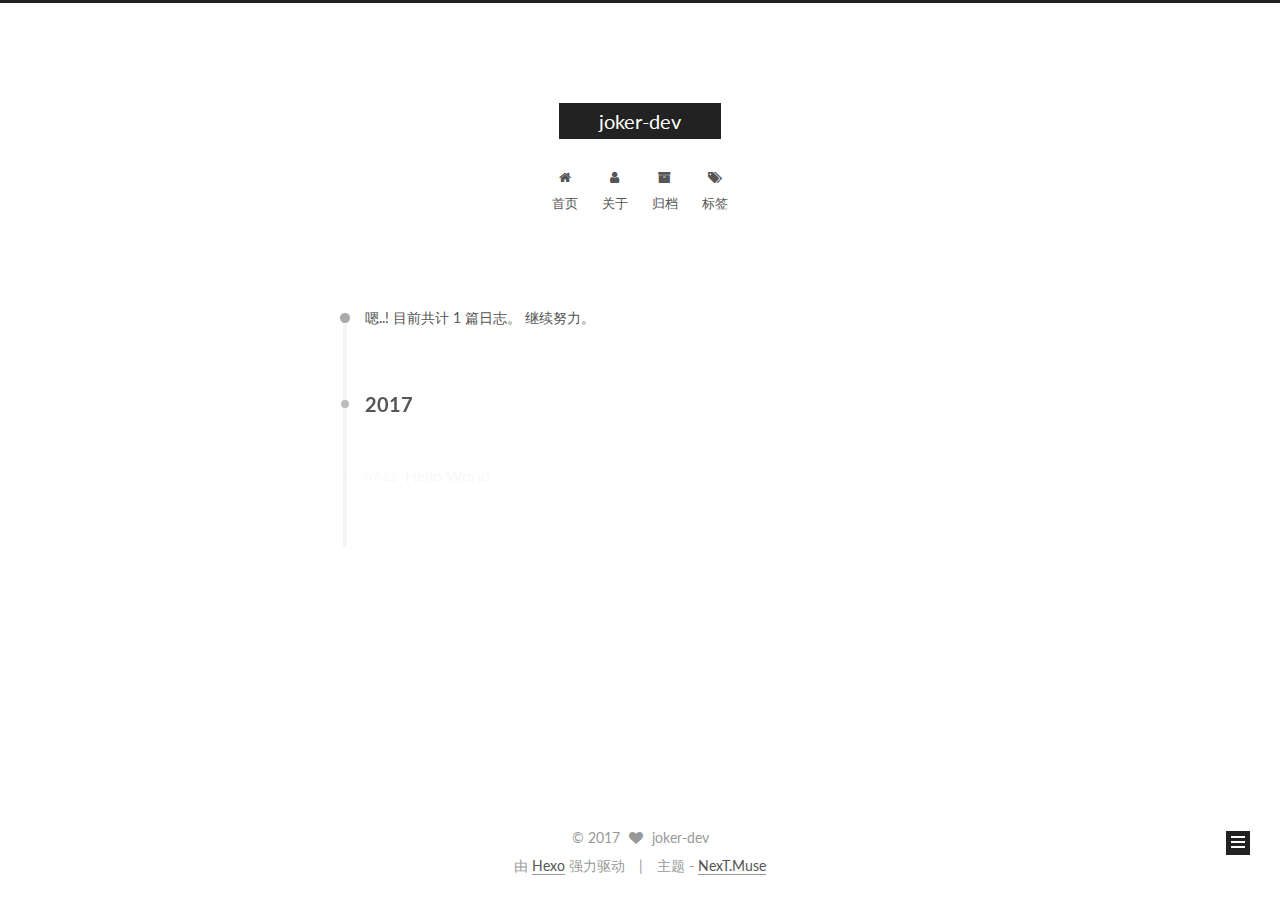
<file: archives/2017/index.html>
<!DOCTYPE html>



  


<html class="theme-next muse use-motion" lang="zh-Hans">
<head>
  <meta charset="UTF-8"/>
<meta http-equiv="X-UA-Compatible" content="IE=edge" />
<meta name="viewport" content="width=device-width, initial-scale=1, maximum-scale=1"/>









<meta http-equiv="Cache-Control" content="no-transform" />
<meta http-equiv="Cache-Control" content="no-siteapp" />















  
  
  <link href="/lib/fancybox/source/jquery.fancybox.css?v=2.1.5" rel="stylesheet" type="text/css" />




  
  
  
  

  
    
    
  

  

  

  

  

  
    
    
    <link href="//fonts.googleapis.com/css?family=Lato:300,300italic,400,400italic,700,700italic&subset=latin,latin-ext" rel="stylesheet" type="text/css">
  






<link href="/lib/font-awesome/css/font-awesome.min.css?v=4.6.2" rel="stylesheet" type="text/css" />

<link href="/css/main.css?v=5.1.1" rel="stylesheet" type="text/css" />


  <meta name="keywords" content="Hexo, NexT" />








  <link rel="shortcut icon" type="image/x-icon" href="/favicon.ico?v=5.1.1" />






<meta name="description" content="「Talk is cheap. Show me the code」">
<meta property="og:type" content="website">
<meta property="og:title" content="joker-dev">
<meta property="og:url" content="http://yoursite.com/archives/2017/index.html">
<meta property="og:site_name" content="joker-dev">
<meta property="og:description" content="「Talk is cheap. Show me the code」">
<meta property="og:locale" content="zh-Hans">
<meta name="twitter:card" content="summary">
<meta name="twitter:title" content="joker-dev">
<meta name="twitter:description" content="「Talk is cheap. Show me the code」">



<script type="text/javascript" id="hexo.configurations">
  var NexT = window.NexT || {};
  var CONFIG = {
    root: '/',
    scheme: 'Muse',
    sidebar: {"position":"left","display":"post","offset":12,"offset_float":0,"b2t":false,"scrollpercent":false,"onmobile":false},
    fancybox: true,
    motion: true,
    duoshuo: {
      userId: '0',
      author: '博主'
    },
    algolia: {
      applicationID: '',
      apiKey: '',
      indexName: '',
      hits: {"per_page":10},
      labels: {"input_placeholder":"Search for Posts","hits_empty":"We didn't find any results for the search: ${query}","hits_stats":"${hits} results found in ${time} ms"}
    }
  };
</script>



  <link rel="canonical" href="http://yoursite.com/archives/2017/"/>





  <title>归档 | joker-dev</title>
  





  <script type="text/javascript">
    var _hmt = _hmt || [];
    (function() {
      var hm = document.createElement("script");
      hm.src = "https://hm.baidu.com/hm.js?f1cd53dc46eaddace094fa93e5486d77";
      var s = document.getElementsByTagName("script")[0];
      s.parentNode.insertBefore(hm, s);
    })();
  </script>










</head>

<body itemscope itemtype="http://schema.org/WebPage" lang="zh-Hans">

  
  
    
  

  <div class="container sidebar-position-left  page-archive  ">
    <div class="headband"></div>

    <header id="header" class="header" itemscope itemtype="http://schema.org/WPHeader">
      <div class="header-inner"><div class="site-brand-wrapper">
  <div class="site-meta ">
    

    <div class="custom-logo-site-title">
      <a href="/"  class="brand" rel="start">
        <span class="logo-line-before"><i></i></span>
        <span class="site-title">joker-dev</span>
        <span class="logo-line-after"><i></i></span>
      </a>
    </div>
      
        <p class="site-subtitle"></p>
      
  </div>

  <div class="site-nav-toggle">
    <button>
      <span class="btn-bar"></span>
      <span class="btn-bar"></span>
      <span class="btn-bar"></span>
    </button>
  </div>
</div>

<nav class="site-nav">
  

  
    <ul id="menu" class="menu">
      
        
        <li class="menu-item menu-item-home">
          <a href="/" rel="section">
            
              <i class="menu-item-icon fa fa-fw fa-home"></i> <br />
            
            首页
          </a>
        </li>
      
        
        <li class="menu-item menu-item-about">
          <a href="/about/" rel="section">
            
              <i class="menu-item-icon fa fa-fw fa-user"></i> <br />
            
            关于
          </a>
        </li>
      
        
        <li class="menu-item menu-item-archives">
          <a href="/archives/" rel="section">
            
              <i class="menu-item-icon fa fa-fw fa-archive"></i> <br />
            
            归档
          </a>
        </li>
      
        
        <li class="menu-item menu-item-tags">
          <a href="/tags/" rel="section">
            
              <i class="menu-item-icon fa fa-fw fa-tags"></i> <br />
            
            标签
          </a>
        </li>
      

      
    </ul>
  

  
</nav>



 </div>
    </header>

    <main id="main" class="main">
      <div class="main-inner">
        <div class="content-wrap">
          <div id="content" class="content">
            

  <section id="posts" class="posts-collapse">
    <span class="archive-move-on"></span>

    <span class="archive-page-counter">
      
      
      
        
      
      嗯..! 目前共计 1 篇日志。 继续努力。
    </span>

    

      
      
      

      
        
        <div class="collection-title">
          <h2 class="archive-year motion-element" id="archive-year-2017">2017</h2>
        </div>
      
      

      

  <article class="post post-type-normal" itemscope itemtype="http://schema.org/Article">
    <header class="post-header">

      <h2 class="post-title">
        
            <a class="post-title-link" href="/2017/07/21/hello-world/" itemprop="url">
              
                <span itemprop="name">Hello World</span>
              
            </a>
        
      </h2>

      <div class="post-meta">
        <time class="post-time" itemprop="dateCreated"
              datetime="2017-07-21T13:55:30+08:00"
              content="2017-07-21" >
          07-21
        </time>
      </div>

    </header>
  </article>



    

  </section>

  



          </div>
          


          

        </div>
        
          
  
  <div class="sidebar-toggle">
    <div class="sidebar-toggle-line-wrap">
      <span class="sidebar-toggle-line sidebar-toggle-line-first"></span>
      <span class="sidebar-toggle-line sidebar-toggle-line-middle"></span>
      <span class="sidebar-toggle-line sidebar-toggle-line-last"></span>
    </div>
  </div>

  <aside id="sidebar" class="sidebar">
    
    <div class="sidebar-inner">

      

      

      <section class="site-overview sidebar-panel sidebar-panel-active">
        <div class="site-author motion-element" itemprop="author" itemscope itemtype="http://schema.org/Person">
          <img class="site-author-image" itemprop="image"
               src="/images/avatar.jpg"
               alt="joker-dev" />
          <p class="site-author-name" itemprop="name">joker-dev</p>
           
              <p class="site-description motion-element" itemprop="description">「Talk is cheap. Show me the code」</p>
          
        </div>
        <nav class="site-state motion-element">

          
            <div class="site-state-item site-state-posts">
              <a href="/archives/">
                <span class="site-state-item-count">1</span>
                <span class="site-state-item-name">日志</span>
              </a>
            </div>
          

          

          

        </nav>

        

        <div class="links-of-author motion-element">
          
        </div>

        
        

        
        

        


      </section>

      

      

    </div>
  </aside>


        
      </div>
    </main>

    <footer id="footer" class="footer">
      <div class="footer-inner">
        <div class="copyright" >
  
  &copy; 
  <span itemprop="copyrightYear">2017</span>
  <span class="with-love">
    <i class="fa fa-heart"></i>
  </span>
  <span class="author" itemprop="copyrightHolder">joker-dev</span>
</div>


<div class="powered-by">
  由 <a class="theme-link" href="https://hexo.io">Hexo</a> 强力驱动
</div>

<div class="theme-info">
  主题 -
  <a class="theme-link" href="https://github.com/iissnan/hexo-theme-next">
    NexT.Muse
  </a>
</div>


        

        
      </div>
    </footer>

    
      <div class="back-to-top">
        <i class="fa fa-arrow-up"></i>
        
      </div>
    

  </div>

  

<script type="text/javascript">
  if (Object.prototype.toString.call(window.Promise) !== '[object Function]') {
    window.Promise = null;
  }
</script>









  












  
  <script type="text/javascript" src="/lib/jquery/index.js?v=2.1.3"></script>

  
  <script type="text/javascript" src="/lib/fastclick/lib/fastclick.min.js?v=1.0.6"></script>

  
  <script type="text/javascript" src="/lib/jquery_lazyload/jquery.lazyload.js?v=1.9.7"></script>

  
  <script type="text/javascript" src="/lib/velocity/velocity.min.js?v=1.2.1"></script>

  
  <script type="text/javascript" src="/lib/velocity/velocity.ui.min.js?v=1.2.1"></script>

  
  <script type="text/javascript" src="/lib/fancybox/source/jquery.fancybox.pack.js?v=2.1.5"></script>


  


  <script type="text/javascript" src="/js/src/utils.js?v=5.1.1"></script>

  <script type="text/javascript" src="/js/src/motion.js?v=5.1.1"></script>



  
  

  
  
    <script type="text/javascript" id="motion.page.archive">
      $('.archive-year').velocity('transition.slideLeftIn');
    </script>
  


  


  <script type="text/javascript" src="/js/src/bootstrap.js?v=5.1.1"></script>



  


  

    
      <script id="dsq-count-scr" src="https://joker-dev-github-io.disqus.com/count.js" async></script>
    

    

  




	





  








  





  

  

  

  

  

  

</body>
</html>
</file>
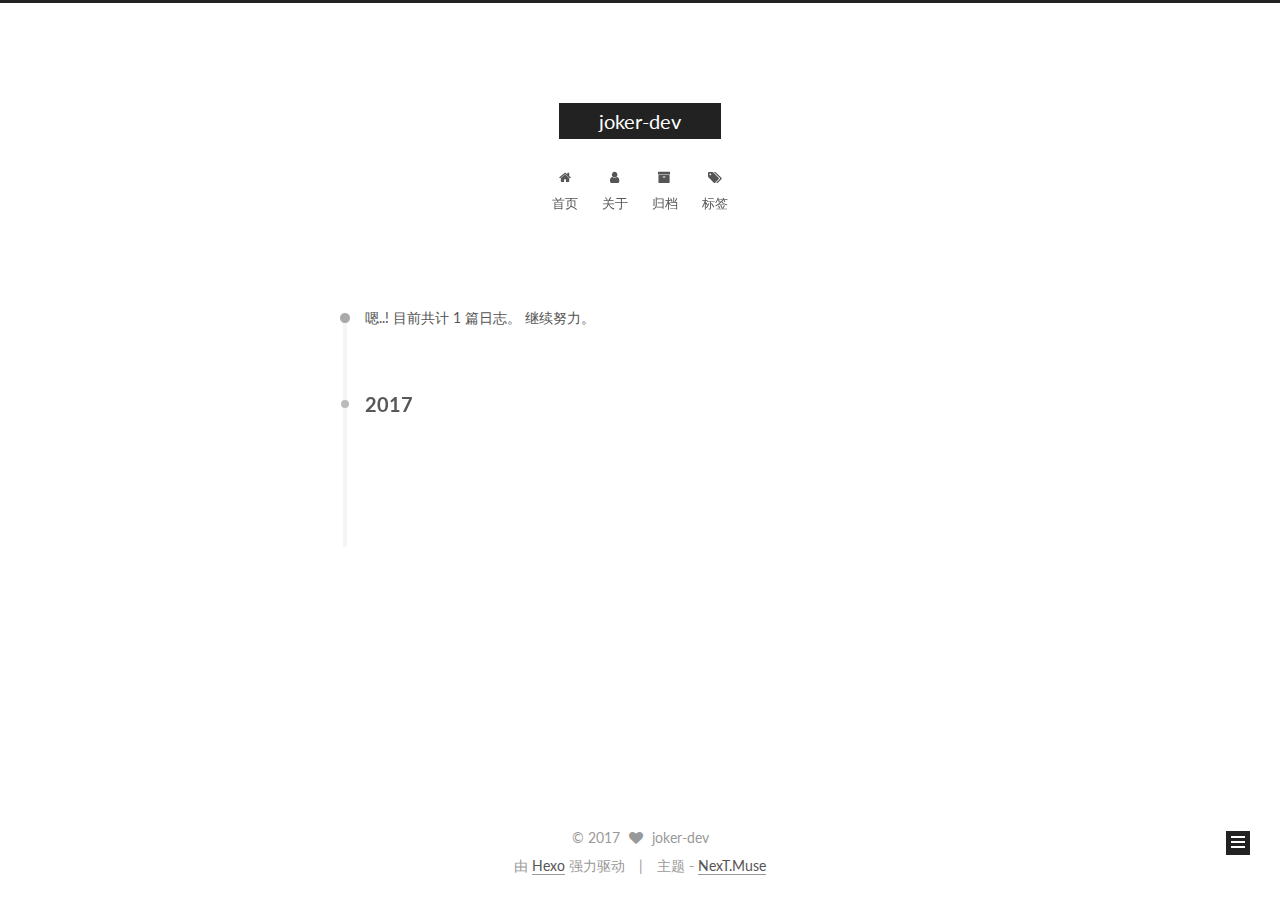
<file: archives/2017/07/index.html>
<!DOCTYPE html>



  


<html class="theme-next muse use-motion" lang="zh-Hans">
<head>
  <meta charset="UTF-8"/>
<meta http-equiv="X-UA-Compatible" content="IE=edge" />
<meta name="viewport" content="width=device-width, initial-scale=1, maximum-scale=1"/>









<meta http-equiv="Cache-Control" content="no-transform" />
<meta http-equiv="Cache-Control" content="no-siteapp" />















  
  
  <link href="/lib/fancybox/source/jquery.fancybox.css?v=2.1.5" rel="stylesheet" type="text/css" />




  
  
  
  

  
    
    
  

  

  

  

  

  
    
    
    <link href="//fonts.googleapis.com/css?family=Lato:300,300italic,400,400italic,700,700italic&subset=latin,latin-ext" rel="stylesheet" type="text/css">
  






<link href="/lib/font-awesome/css/font-awesome.min.css?v=4.6.2" rel="stylesheet" type="text/css" />

<link href="/css/main.css?v=5.1.1" rel="stylesheet" type="text/css" />


  <meta name="keywords" content="Hexo, NexT" />








  <link rel="shortcut icon" type="image/x-icon" href="/favicon.ico?v=5.1.1" />






<meta name="description" content="「Talk is cheap. Show me the code」">
<meta property="og:type" content="website">
<meta property="og:title" content="joker-dev">
<meta property="og:url" content="http://yoursite.com/archives/2017/07/index.html">
<meta property="og:site_name" content="joker-dev">
<meta property="og:description" content="「Talk is cheap. Show me the code」">
<meta property="og:locale" content="zh-Hans">
<meta name="twitter:card" content="summary">
<meta name="twitter:title" content="joker-dev">
<meta name="twitter:description" content="「Talk is cheap. Show me the code」">



<script type="text/javascript" id="hexo.configurations">
  var NexT = window.NexT || {};
  var CONFIG = {
    root: '/',
    scheme: 'Muse',
    sidebar: {"position":"left","display":"post","offset":12,"offset_float":0,"b2t":false,"scrollpercent":false,"onmobile":false},
    fancybox: true,
    motion: true,
    duoshuo: {
      userId: '0',
      author: '博主'
    },
    algolia: {
      applicationID: '',
      apiKey: '',
      indexName: '',
      hits: {"per_page":10},
      labels: {"input_placeholder":"Search for Posts","hits_empty":"We didn't find any results for the search: ${query}","hits_stats":"${hits} results found in ${time} ms"}
    }
  };
</script>



  <link rel="canonical" href="http://yoursite.com/archives/2017/07/"/>





  <title>归档 | joker-dev</title>
  





  <script type="text/javascript">
    var _hmt = _hmt || [];
    (function() {
      var hm = document.createElement("script");
      hm.src = "https://hm.baidu.com/hm.js?f1cd53dc46eaddace094fa93e5486d77";
      var s = document.getElementsByTagName("script")[0];
      s.parentNode.insertBefore(hm, s);
    })();
  </script>










</head>

<body itemscope itemtype="http://schema.org/WebPage" lang="zh-Hans">

  
  
    
  

  <div class="container sidebar-position-left  page-archive  ">
    <div class="headband"></div>

    <header id="header" class="header" itemscope itemtype="http://schema.org/WPHeader">
      <div class="header-inner"><div class="site-brand-wrapper">
  <div class="site-meta ">
    

    <div class="custom-logo-site-title">
      <a href="/"  class="brand" rel="start">
        <span class="logo-line-before"><i></i></span>
        <span class="site-title">joker-dev</span>
        <span class="logo-line-after"><i></i></span>
      </a>
    </div>
      
        <p class="site-subtitle"></p>
      
  </div>

  <div class="site-nav-toggle">
    <button>
      <span class="btn-bar"></span>
      <span class="btn-bar"></span>
      <span class="btn-bar"></span>
    </button>
  </div>
</div>

<nav class="site-nav">
  

  
    <ul id="menu" class="menu">
      
        
        <li class="menu-item menu-item-home">
          <a href="/" rel="section">
            
              <i class="menu-item-icon fa fa-fw fa-home"></i> <br />
            
            首页
          </a>
        </li>
      
        
        <li class="menu-item menu-item-about">
          <a href="/about/" rel="section">
            
              <i class="menu-item-icon fa fa-fw fa-user"></i> <br />
            
            关于
          </a>
        </li>
      
        
        <li class="menu-item menu-item-archives">
          <a href="/archives/" rel="section">
            
              <i class="menu-item-icon fa fa-fw fa-archive"></i> <br />
            
            归档
          </a>
        </li>
      
        
        <li class="menu-item menu-item-tags">
          <a href="/tags/" rel="section">
            
              <i class="menu-item-icon fa fa-fw fa-tags"></i> <br />
            
            标签
          </a>
        </li>
      

      
    </ul>
  

  
</nav>



 </div>
    </header>

    <main id="main" class="main">
      <div class="main-inner">
        <div class="content-wrap">
          <div id="content" class="content">
            

  <section id="posts" class="posts-collapse">
    <span class="archive-move-on"></span>

    <span class="archive-page-counter">
      
      
      
        
      
      嗯..! 目前共计 1 篇日志。 继续努力。
    </span>

    

      
      
      

      
        
        <div class="collection-title">
          <h2 class="archive-year motion-element" id="archive-year-2017">2017</h2>
        </div>
      
      

      

  <article class="post post-type-normal" itemscope itemtype="http://schema.org/Article">
    <header class="post-header">

      <h2 class="post-title">
        
            <a class="post-title-link" href="/2017/07/21/hello-world/" itemprop="url">
              
                <span itemprop="name">Hello World</span>
              
            </a>
        
      </h2>

      <div class="post-meta">
        <time class="post-time" itemprop="dateCreated"
              datetime="2017-07-21T13:55:30+08:00"
              content="2017-07-21" >
          07-21
        </time>
      </div>

    </header>
  </article>



    

  </section>

  



          </div>
          


          

        </div>
        
          
  
  <div class="sidebar-toggle">
    <div class="sidebar-toggle-line-wrap">
      <span class="sidebar-toggle-line sidebar-toggle-line-first"></span>
      <span class="sidebar-toggle-line sidebar-toggle-line-middle"></span>
      <span class="sidebar-toggle-line sidebar-toggle-line-last"></span>
    </div>
  </div>

  <aside id="sidebar" class="sidebar">
    
    <div class="sidebar-inner">

      

      

      <section class="site-overview sidebar-panel sidebar-panel-active">
        <div class="site-author motion-element" itemprop="author" itemscope itemtype="http://schema.org/Person">
          <img class="site-author-image" itemprop="image"
               src="/images/avatar.jpg"
               alt="joker-dev" />
          <p class="site-author-name" itemprop="name">joker-dev</p>
           
              <p class="site-description motion-element" itemprop="description">「Talk is cheap. Show me the code」</p>
          
        </div>
        <nav class="site-state motion-element">

          
            <div class="site-state-item site-state-posts">
              <a href="/archives/">
                <span class="site-state-item-count">1</span>
                <span class="site-state-item-name">日志</span>
              </a>
            </div>
          

          

          

        </nav>

        

        <div class="links-of-author motion-element">
          
        </div>

        
        

        
        

        


      </section>

      

      

    </div>
  </aside>


        
      </div>
    </main>

    <footer id="footer" class="footer">
      <div class="footer-inner">
        <div class="copyright" >
  
  &copy; 
  <span itemprop="copyrightYear">2017</span>
  <span class="with-love">
    <i class="fa fa-heart"></i>
  </span>
  <span class="author" itemprop="copyrightHolder">joker-dev</span>
</div>


<div class="powered-by">
  由 <a class="theme-link" href="https://hexo.io">Hexo</a> 强力驱动
</div>

<div class="theme-info">
  主题 -
  <a class="theme-link" href="https://github.com/iissnan/hexo-theme-next">
    NexT.Muse
  </a>
</div>


        

        
      </div>
    </footer>

    
      <div class="back-to-top">
        <i class="fa fa-arrow-up"></i>
        
      </div>
    

  </div>

  

<script type="text/javascript">
  if (Object.prototype.toString.call(window.Promise) !== '[object Function]') {
    window.Promise = null;
  }
</script>









  












  
  <script type="text/javascript" src="/lib/jquery/index.js?v=2.1.3"></script>

  
  <script type="text/javascript" src="/lib/fastclick/lib/fastclick.min.js?v=1.0.6"></script>

  
  <script type="text/javascript" src="/lib/jquery_lazyload/jquery.lazyload.js?v=1.9.7"></script>

  
  <script type="text/javascript" src="/lib/velocity/velocity.min.js?v=1.2.1"></script>

  
  <script type="text/javascript" src="/lib/velocity/velocity.ui.min.js?v=1.2.1"></script>

  
  <script type="text/javascript" src="/lib/fancybox/source/jquery.fancybox.pack.js?v=2.1.5"></script>


  


  <script type="text/javascript" src="/js/src/utils.js?v=5.1.1"></script>

  <script type="text/javascript" src="/js/src/motion.js?v=5.1.1"></script>



  
  

  
  
    <script type="text/javascript" id="motion.page.archive">
      $('.archive-year').velocity('transition.slideLeftIn');
    </script>
  


  


  <script type="text/javascript" src="/js/src/bootstrap.js?v=5.1.1"></script>



  


  

    
      <script id="dsq-count-scr" src="https://joker-dev-github-io.disqus.com/count.js" async></script>
    

    

  




	





  








  





  

  

  

  

  

  

</body>
</html>
</file>
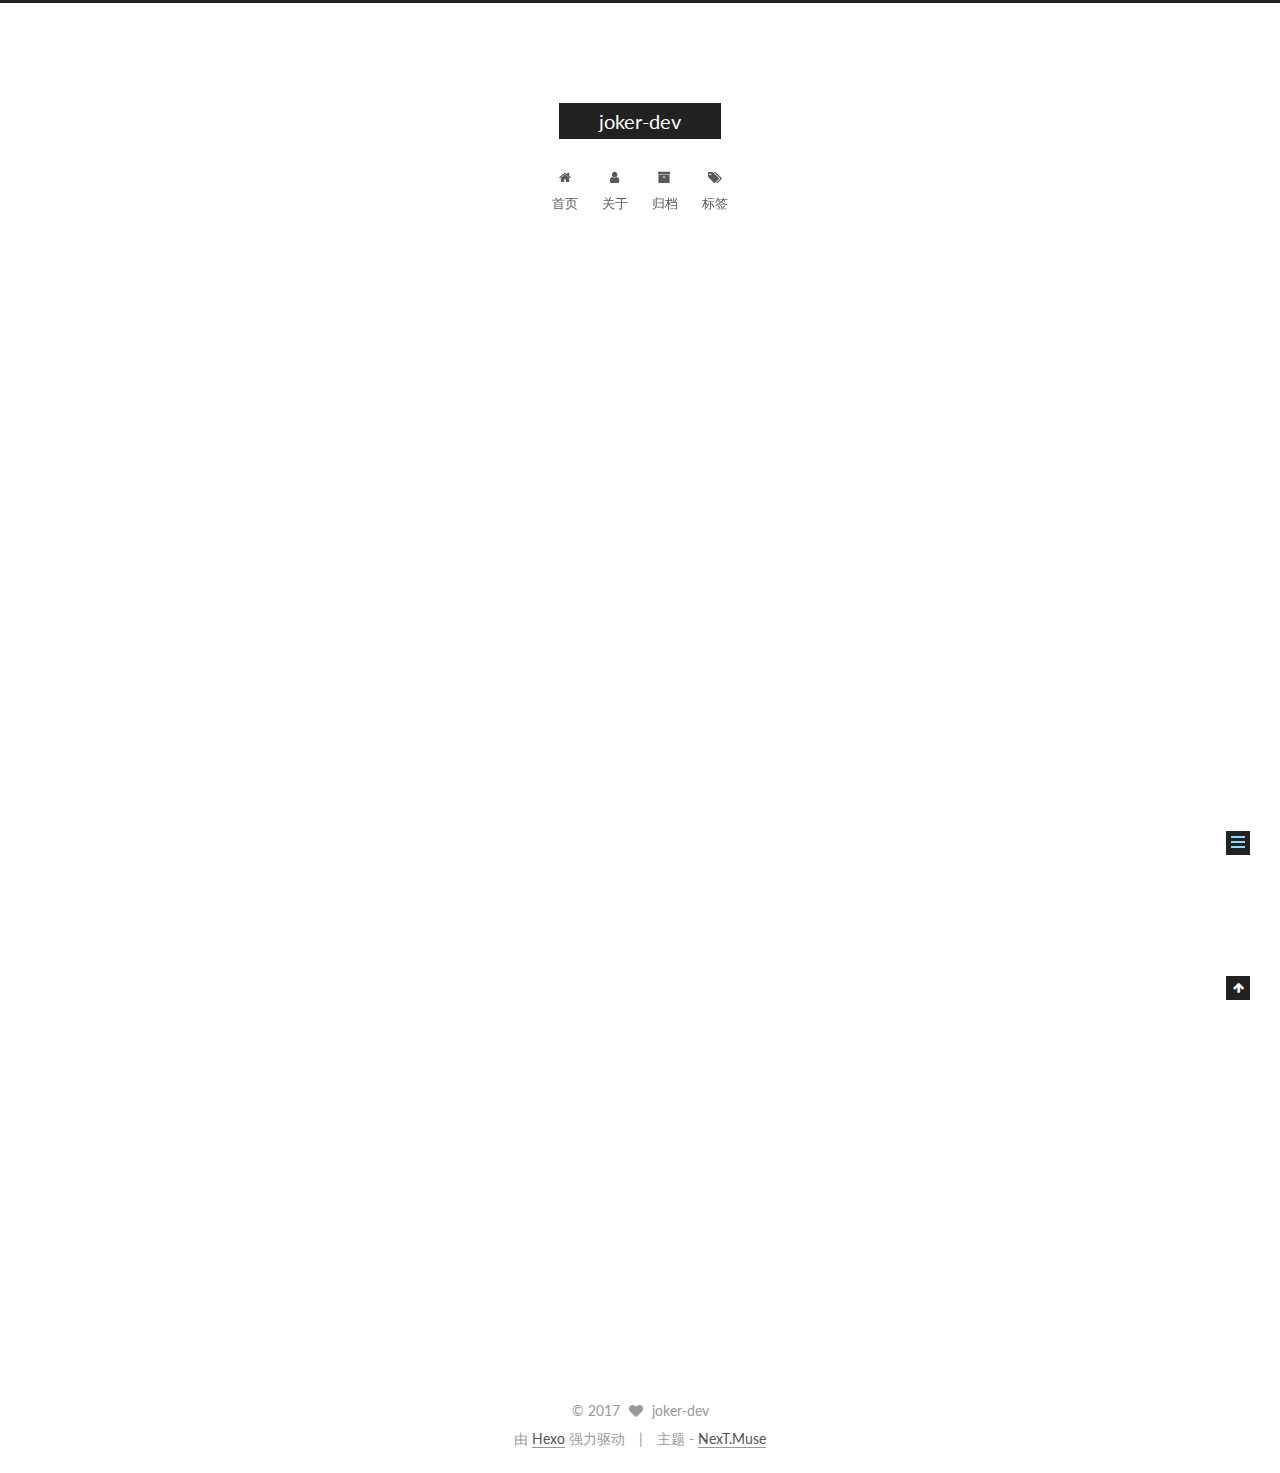
<file: 2017/07/21/hello-world/index.html>
<!DOCTYPE html>



  


<html class="theme-next muse use-motion" lang="zh-Hans">
<head>
  <meta charset="UTF-8"/>
<meta http-equiv="X-UA-Compatible" content="IE=edge" />
<meta name="viewport" content="width=device-width, initial-scale=1, maximum-scale=1"/>









<meta http-equiv="Cache-Control" content="no-transform" />
<meta http-equiv="Cache-Control" content="no-siteapp" />















  
  
  <link href="/lib/fancybox/source/jquery.fancybox.css?v=2.1.5" rel="stylesheet" type="text/css" />




  
  
  
  

  
    
    
  

  

  

  

  

  
    
    
    <link href="//fonts.googleapis.com/css?family=Lato:300,300italic,400,400italic,700,700italic&subset=latin,latin-ext" rel="stylesheet" type="text/css">
  






<link href="/lib/font-awesome/css/font-awesome.min.css?v=4.6.2" rel="stylesheet" type="text/css" />

<link href="/css/main.css?v=5.1.1" rel="stylesheet" type="text/css" />


  <meta name="keywords" content="Hexo, NexT" />








  <link rel="shortcut icon" type="image/x-icon" href="/favicon.ico?v=5.1.1" />






<meta name="description" content="Welcome to Hexo! This is your very first post. Check documentation for more info. If you get any problems when using Hexo, you can find the answer in troubleshooting or you can ask me on GitHub. Quick">
<meta property="og:type" content="article">
<meta property="og:title" content="Hello World">
<meta property="og:url" content="http://yoursite.com/2017/07/21/hello-world/index.html">
<meta property="og:site_name" content="joker-dev">
<meta property="og:description" content="Welcome to Hexo! This is your very first post. Check documentation for more info. If you get any problems when using Hexo, you can find the answer in troubleshooting or you can ask me on GitHub. Quick">
<meta property="og:locale" content="zh-Hans">
<meta property="og:updated_time" content="2017-07-21T05:55:30.000Z">
<meta name="twitter:card" content="summary">
<meta name="twitter:title" content="Hello World">
<meta name="twitter:description" content="Welcome to Hexo! This is your very first post. Check documentation for more info. If you get any problems when using Hexo, you can find the answer in troubleshooting or you can ask me on GitHub. Quick">



<script type="text/javascript" id="hexo.configurations">
  var NexT = window.NexT || {};
  var CONFIG = {
    root: '/',
    scheme: 'Muse',
    sidebar: {"position":"left","display":"post","offset":12,"offset_float":0,"b2t":false,"scrollpercent":false,"onmobile":false},
    fancybox: true,
    motion: true,
    duoshuo: {
      userId: '0',
      author: '博主'
    },
    algolia: {
      applicationID: '',
      apiKey: '',
      indexName: '',
      hits: {"per_page":10},
      labels: {"input_placeholder":"Search for Posts","hits_empty":"We didn't find any results for the search: ${query}","hits_stats":"${hits} results found in ${time} ms"}
    }
  };
</script>



  <link rel="canonical" href="http://yoursite.com/2017/07/21/hello-world/"/>





  <title>Hello World | joker-dev</title>
  





  <script type="text/javascript">
    var _hmt = _hmt || [];
    (function() {
      var hm = document.createElement("script");
      hm.src = "https://hm.baidu.com/hm.js?f1cd53dc46eaddace094fa93e5486d77";
      var s = document.getElementsByTagName("script")[0];
      s.parentNode.insertBefore(hm, s);
    })();
  </script>










</head>

<body itemscope itemtype="http://schema.org/WebPage" lang="zh-Hans">

  
  
    
  

  <div class="container sidebar-position-left page-post-detail ">
    <div class="headband"></div>

    <header id="header" class="header" itemscope itemtype="http://schema.org/WPHeader">
      <div class="header-inner"><div class="site-brand-wrapper">
  <div class="site-meta ">
    

    <div class="custom-logo-site-title">
      <a href="/"  class="brand" rel="start">
        <span class="logo-line-before"><i></i></span>
        <span class="site-title">joker-dev</span>
        <span class="logo-line-after"><i></i></span>
      </a>
    </div>
      
        <p class="site-subtitle"></p>
      
  </div>

  <div class="site-nav-toggle">
    <button>
      <span class="btn-bar"></span>
      <span class="btn-bar"></span>
      <span class="btn-bar"></span>
    </button>
  </div>
</div>

<nav class="site-nav">
  

  
    <ul id="menu" class="menu">
      
        
        <li class="menu-item menu-item-home">
          <a href="/" rel="section">
            
              <i class="menu-item-icon fa fa-fw fa-home"></i> <br />
            
            首页
          </a>
        </li>
      
        
        <li class="menu-item menu-item-about">
          <a href="/about/" rel="section">
            
              <i class="menu-item-icon fa fa-fw fa-user"></i> <br />
            
            关于
          </a>
        </li>
      
        
        <li class="menu-item menu-item-archives">
          <a href="/archives/" rel="section">
            
              <i class="menu-item-icon fa fa-fw fa-archive"></i> <br />
            
            归档
          </a>
        </li>
      
        
        <li class="menu-item menu-item-tags">
          <a href="/tags/" rel="section">
            
              <i class="menu-item-icon fa fa-fw fa-tags"></i> <br />
            
            标签
          </a>
        </li>
      

      
    </ul>
  

  
</nav>



 </div>
    </header>

    <main id="main" class="main">
      <div class="main-inner">
        <div class="content-wrap">
          <div id="content" class="content">
            

  <div id="posts" class="posts-expand">
    

  

  
  
  

  <article class="post post-type-normal " itemscope itemtype="http://schema.org/Article">
    <link itemprop="mainEntityOfPage" href="http://yoursite.com/2017/07/21/hello-world/">

    <span hidden itemprop="author" itemscope itemtype="http://schema.org/Person">
      <meta itemprop="name" content="joker-dev">
      <meta itemprop="description" content="">
      <meta itemprop="image" content="/images/avatar.jpg">
    </span>

    <span hidden itemprop="publisher" itemscope itemtype="http://schema.org/Organization">
      <meta itemprop="name" content="joker-dev">
    </span>

    
      <header class="post-header">

        
        
          <h1 class="post-title" itemprop="name headline">Hello World</h1>
        

        <div class="post-meta">
          <span class="post-time">
            
              <span class="post-meta-item-icon">
                <i class="fa fa-calendar-o"></i>
              </span>
              
                <span class="post-meta-item-text">发表于</span>
              
              <time title="创建于" itemprop="dateCreated datePublished" datetime="2017-07-21T13:55:30+08:00">
                2017-07-21
              </time>
            

            

            
          </span>

          

          
            
              <span class="post-comments-count">
                <span class="post-meta-divider">|</span>
                <span class="post-meta-item-icon">
                  <i class="fa fa-comment-o"></i>
                </span>
                <a href="/2017/07/21/hello-world/#comments" itemprop="discussionUrl">
                  <span class="post-comments-count disqus-comment-count"
                        data-disqus-identifier="2017/07/21/hello-world/" itemprop="commentCount"></span>
                </a>
              </span>
            
          

          
          

          

          

          

        </div>
      </header>
    

    <div class="post-body" itemprop="articleBody">

      
      

      
        <p>Welcome to <a href="https://hexo.io/" target="_blank" rel="external">Hexo</a>! This is your very first post. Check <a href="https://hexo.io/docs/" target="_blank" rel="external">documentation</a> for more info. If you get any problems when using Hexo, you can find the answer in <a href="https://hexo.io/docs/troubleshooting.html" target="_blank" rel="external">troubleshooting</a> or you can ask me on <a href="https://github.com/hexojs/hexo/issues" target="_blank" rel="external">GitHub</a>.</p>
<h2 id="Quick-Start"><a href="#Quick-Start" class="headerlink" title="Quick Start"></a>Quick Start</h2><h3 id="Create-a-new-post"><a href="#Create-a-new-post" class="headerlink" title="Create a new post"></a>Create a new post</h3><figure class="highlight bash"><table><tr><td class="gutter"><pre><div class="line">1</div></pre></td><td class="code"><pre><div class="line">$ hexo new <span class="string">"My New Post"</span></div></pre></td></tr></table></figure>
<p>More info: <a href="https://hexo.io/docs/writing.html" target="_blank" rel="external">Writing</a></p>
<h3 id="Run-server"><a href="#Run-server" class="headerlink" title="Run server"></a>Run server</h3><figure class="highlight bash"><table><tr><td class="gutter"><pre><div class="line">1</div></pre></td><td class="code"><pre><div class="line">$ hexo server</div></pre></td></tr></table></figure>
<p>More info: <a href="https://hexo.io/docs/server.html" target="_blank" rel="external">Server</a></p>
<h3 id="Generate-static-files"><a href="#Generate-static-files" class="headerlink" title="Generate static files"></a>Generate static files</h3><figure class="highlight bash"><table><tr><td class="gutter"><pre><div class="line">1</div></pre></td><td class="code"><pre><div class="line">$ hexo generate</div></pre></td></tr></table></figure>
<p>More info: <a href="https://hexo.io/docs/generating.html" target="_blank" rel="external">Generating</a></p>
<h3 id="Deploy-to-remote-sites"><a href="#Deploy-to-remote-sites" class="headerlink" title="Deploy to remote sites"></a>Deploy to remote sites</h3><figure class="highlight bash"><table><tr><td class="gutter"><pre><div class="line">1</div></pre></td><td class="code"><pre><div class="line">$ hexo deploy</div></pre></td></tr></table></figure>
<p>More info: <a href="https://hexo.io/docs/deployment.html" target="_blank" rel="external">Deployment</a></p>

      
    </div>

    <div>
      
        

      
    </div>

    <div>
      
        

      
    </div>

    <div>
      
        

      
    </div>

    <footer class="post-footer">
      

      
      
      

      

      
      
    </footer>
  </article>



    <div class="post-spread">
      
    </div>
  </div>


          </div>
          


          
  <div class="comments" id="comments">
    
      <div id="disqus_thread">
        <noscript>
          Please enable JavaScript to view the
          <a href="https://disqus.com/?ref_noscript">comments powered by Disqus.</a>
        </noscript>
      </div>
    
  </div>


        </div>
        
          
  
  <div class="sidebar-toggle">
    <div class="sidebar-toggle-line-wrap">
      <span class="sidebar-toggle-line sidebar-toggle-line-first"></span>
      <span class="sidebar-toggle-line sidebar-toggle-line-middle"></span>
      <span class="sidebar-toggle-line sidebar-toggle-line-last"></span>
    </div>
  </div>

  <aside id="sidebar" class="sidebar">
    
    <div class="sidebar-inner">

      

      
        <ul class="sidebar-nav motion-element">
          <li class="sidebar-nav-toc sidebar-nav-active" data-target="post-toc-wrap" >
            文章目录
          </li>
          <li class="sidebar-nav-overview" data-target="site-overview">
            站点概览
          </li>
        </ul>
      

      <section class="site-overview sidebar-panel">
        <div class="site-author motion-element" itemprop="author" itemscope itemtype="http://schema.org/Person">
          <img class="site-author-image" itemprop="image"
               src="/images/avatar.jpg"
               alt="joker-dev" />
          <p class="site-author-name" itemprop="name">joker-dev</p>
           
              <p class="site-description motion-element" itemprop="description">「Talk is cheap. Show me the code」</p>
          
        </div>
        <nav class="site-state motion-element">

          
            <div class="site-state-item site-state-posts">
              <a href="/archives/">
                <span class="site-state-item-count">1</span>
                <span class="site-state-item-name">日志</span>
              </a>
            </div>
          

          

          

        </nav>

        

        <div class="links-of-author motion-element">
          
        </div>

        
        

        
        

        


      </section>

      
      <!--noindex-->
        <section class="post-toc-wrap motion-element sidebar-panel sidebar-panel-active">
          <div class="post-toc">

            
              
            

            
              <div class="post-toc-content"><ol class="nav"><li class="nav-item nav-level-2"><a class="nav-link" href="#Quick-Start"><span class="nav-number">1.</span> <span class="nav-text">Quick Start</span></a><ol class="nav-child"><li class="nav-item nav-level-3"><a class="nav-link" href="#Create-a-new-post"><span class="nav-number">1.1.</span> <span class="nav-text">Create a new post</span></a></li><li class="nav-item nav-level-3"><a class="nav-link" href="#Run-server"><span class="nav-number">1.2.</span> <span class="nav-text">Run server</span></a></li><li class="nav-item nav-level-3"><a class="nav-link" href="#Generate-static-files"><span class="nav-number">1.3.</span> <span class="nav-text">Generate static files</span></a></li><li class="nav-item nav-level-3"><a class="nav-link" href="#Deploy-to-remote-sites"><span class="nav-number">1.4.</span> <span class="nav-text">Deploy to remote sites</span></a></li></ol></li></ol></div>
            

          </div>
        </section>
      <!--/noindex-->
      

      

    </div>
  </aside>


        
      </div>
    </main>

    <footer id="footer" class="footer">
      <div class="footer-inner">
        <div class="copyright" >
  
  &copy; 
  <span itemprop="copyrightYear">2017</span>
  <span class="with-love">
    <i class="fa fa-heart"></i>
  </span>
  <span class="author" itemprop="copyrightHolder">joker-dev</span>
</div>


<div class="powered-by">
  由 <a class="theme-link" href="https://hexo.io">Hexo</a> 强力驱动
</div>

<div class="theme-info">
  主题 -
  <a class="theme-link" href="https://github.com/iissnan/hexo-theme-next">
    NexT.Muse
  </a>
</div>


        

        
      </div>
    </footer>

    
      <div class="back-to-top">
        <i class="fa fa-arrow-up"></i>
        
      </div>
    

  </div>

  

<script type="text/javascript">
  if (Object.prototype.toString.call(window.Promise) !== '[object Function]') {
    window.Promise = null;
  }
</script>









  












  
  <script type="text/javascript" src="/lib/jquery/index.js?v=2.1.3"></script>

  
  <script type="text/javascript" src="/lib/fastclick/lib/fastclick.min.js?v=1.0.6"></script>

  
  <script type="text/javascript" src="/lib/jquery_lazyload/jquery.lazyload.js?v=1.9.7"></script>

  
  <script type="text/javascript" src="/lib/velocity/velocity.min.js?v=1.2.1"></script>

  
  <script type="text/javascript" src="/lib/velocity/velocity.ui.min.js?v=1.2.1"></script>

  
  <script type="text/javascript" src="/lib/fancybox/source/jquery.fancybox.pack.js?v=2.1.5"></script>


  


  <script type="text/javascript" src="/js/src/utils.js?v=5.1.1"></script>

  <script type="text/javascript" src="/js/src/motion.js?v=5.1.1"></script>



  
  

  
  <script type="text/javascript" src="/js/src/scrollspy.js?v=5.1.1"></script>
<script type="text/javascript" src="/js/src/post-details.js?v=5.1.1"></script>



  


  <script type="text/javascript" src="/js/src/bootstrap.js?v=5.1.1"></script>



  


  

    
      <script id="dsq-count-scr" src="https://joker-dev-github-io.disqus.com/count.js" async></script>
    

    
      <script type="text/javascript">
        var disqus_config = function () {
          this.page.url = 'http://yoursite.com/2017/07/21/hello-world/';
          this.page.identifier = '2017/07/21/hello-world/';
          this.page.title = 'Hello World';
        };
        var d = document, s = d.createElement('script');
        s.src = 'https://joker-dev-github-io.disqus.com/embed.js';
        s.setAttribute('data-timestamp', '' + +new Date());
        (d.head || d.body).appendChild(s);
      </script>
    

  




	





  








  





  

  

  

  

  

  

</body>
</html>
</file>
<file: css/main.css>
/* normalize.css v3.0.2 | MIT License | git.io/normalize */
html {
  font-family: sans-serif; /* 1 */
  -ms-text-size-adjust: 100%; /* 2 */
  -webkit-text-size-adjust: 100%; /* 2 */
}
body {
  margin: 0;
}
article,
aside,
details,
figcaption,
figure,
footer,
header,
hgroup,
main,
menu,
nav,
section,
summary {
  display: block;
}
audio,
canvas,
progress,
video {
  display: inline-block; /* 1 */
  vertical-align: baseline; /* 2 */
}
audio:not([controls]) {
  display: none;
  height: 0;
}
[hidden],
template {
  display: none;
}
a {
  background-color: transparent;
}
a:active,
a:hover {
  outline: 0;
}
abbr[title] {
  border-bottom: 1px dotted;
}
b,
strong {
  font-weight: bold;
}
dfn {
  font-style: italic;
}
h1 {
  font-size: 2em;
  margin: 0.67em 0;
}
mark {
  background: #ff0;
  color: #000;
}
small {
  font-size: 80%;
}
sub,
sup {
  font-size: 75%;
  line-height: 0;
  position: relative;
  vertical-align: baseline;
}
sup {
  top: -0.5em;
}
sub {
  bottom: -0.25em;
}
img {
  border: 0;
}
svg:not(:root) {
  overflow: hidden;
}
figure {
  margin: 1em 40px;
}
hr {
  -moz-box-sizing: content-box;
  box-sizing: content-box;
  height: 0;
}
pre {
  overflow: auto;
}
code,
kbd,
pre,
samp {
  font-family: monospace, monospace;
  font-size: 1em;
}
button,
input,
optgroup,
select,
textarea {
  color: inherit; /* 1 */
  font: inherit; /* 2 */
  margin: 0; /* 3 */
}
button {
  overflow: visible;
}
button,
select {
  text-transform: none;
}
button,
html input[type="button"],
input[type="reset"],
input[type="submit"] {
  -webkit-appearance: button; /* 2 */
  cursor: pointer; /* 3 */
}
button[disabled],
html input[disabled] {
  cursor: default;
}
button::-moz-focus-inner,
input::-moz-focus-inner {
  border: 0;
  padding: 0;
}
input {
  line-height: normal;
}
input[type="checkbox"],
input[type="radio"] {
  box-sizing: border-box; /* 1 */
  padding: 0; /* 2 */
}
input[type="number"]::-webkit-inner-spin-button,
input[type="number"]::-webkit-outer-spin-button {
  height: auto;
}
input[type="search"] {
  -webkit-appearance: textfield; /* 1 */
  -moz-box-sizing: content-box;
  -webkit-box-sizing: content-box; /* 2 */
  box-sizing: content-box;
}
input[type="search"]::-webkit-search-cancel-button,
input[type="search"]::-webkit-search-decoration {
  -webkit-appearance: none;
}
fieldset {
  border: 1px solid #c0c0c0;
  margin: 0 2px;
  padding: 0.35em 0.625em 0.75em;
}
legend {
  border: 0; /* 1 */
  padding: 0; /* 2 */
}
textarea {
  overflow: auto;
}
optgroup {
  font-weight: bold;
}
table {
  border-collapse: collapse;
  border-spacing: 0;
}
td,
th {
  padding: 0;
}
::selection {
  background: #262a30;
  color: #fff;
}
body {
  position: relative;
  font-family: 'Lato', "PingFang SC", "Microsoft YaHei", sans-serif;
  font-size: 14px;
  line-height: 2;
  color: #555;
  background: #fff;
}
@media (max-width: 767px) {
  body {
    padding-right: 0 !important;
  }
}
@media (min-width: 768px) and (max-width: 991px) {
  body {
    padding-right: 0 !important;
  }
}
@media (min-width: 1600px) {
  body {
    font-size: 16px;
  }
}
h1,
h2,
h3,
h4,
h5,
h6 {
  margin: 0;
  padding: 0;
  font-weight: bold;
  line-height: 1.5;
  font-family: 'Lato', "PingFang SC", "Microsoft YaHei", sans-serif;
}
h2,
h3,
h4,
h5,
h6 {
  margin: 20px 0 15px;
}
h1 {
  font-size: 22px;
}
@media (max-width: 767px) {
  h1 {
    font-size: 18px;
  }
}
h2 {
  font-size: 20px;
}
@media (max-width: 767px) {
  h2 {
    font-size: 16px;
  }
}
h3 {
  font-size: 18px;
}
@media (max-width: 767px) {
  h3 {
    font-size: 14px;
  }
}
h4 {
  font-size: 16px;
}
@media (max-width: 767px) {
  h4 {
    font-size: 12px;
  }
}
h5 {
  font-size: 14px;
}
@media (max-width: 767px) {
  h5 {
    font-size: 10px;
  }
}
h6 {
  font-size: 12px;
}
@media (max-width: 767px) {
  h6 {
    font-size: 8px;
  }
}
p {
  margin: 0 0 25px 0;
}
a {
  color: #555;
  text-decoration: none;
  border-bottom: 1px solid #999;
  word-wrap: break-word;
}
a:hover {
  color: #222;
  border-bottom-color: #222;
}
blockquote {
  margin: 0;
  padding: 0;
}
img {
  display: block;
  margin: auto;
  max-width: 100%;
  height: auto;
}
hr {
  margin: 40px 0;
  height: 3px;
  border: none;
  background-color: #ddd;
  background-image: repeating-linear-gradient(-45deg, #fff, #fff 4px, transparent 4px, transparent 8px);
}
blockquote {
  padding: 0 15px;
  color: #666;
  border-left: 4px solid #ddd;
}
blockquote cite::before {
  content: "-";
  padding: 0 5px;
}
dt {
  font-weight: 700;
}
dd {
  margin: 0;
  padding: 0;
}
.text-left {
  text-align: left;
}
.text-center {
  text-align: center;
}
.text-right {
  text-align: right;
}
.text-justify {
  text-align: justify;
}
.text-nowrap {
  white-space: nowrap;
}
.text-lowercase {
  text-transform: lowercase;
}
.text-uppercase {
  text-transform: uppercase;
}
.text-capitalize {
  text-transform: capitalize;
}
.center-block {
  display: block;
  margin-left: auto;
  margin-right: auto;
}
.clearfix:before,
.clearfix:after {
  content: " ";
  display: table;
}
.clearfix:after {
  clear: both;
}
.pullquote {
  width: 45%;
}
.pullquote.left {
  float: left;
  margin-left: 5px;
  margin-right: 10px;
}
.pullquote.right {
  float: right;
  margin-left: 10px;
  margin-right: 5px;
}
.affix.affix.affix {
  position: fixed;
}
.translation {
  margin-top: -20px;
  font-size: 14px;
  color: #999;
}
.scrollbar-measure {
  width: 100px;
  height: 100px;
  overflow: scroll;
  position: absolute;
  top: -9999px;
}
.use-motion .motion-element {
  opacity: 0;
}
table {
  margin: 20px 0;
  width: 100%;
  border-collapse: collapse;
  border-spacing: 0;
  border: 1px solid #ddd;
  font-size: 14px;
  table-layout: fixed;
  word-wrap: break-all;
}
table>tbody>tr:nth-of-type(odd) {
  background-color: #f9f9f9;
}
table>tbody>tr:hover {
  background-color: #f5f5f5;
}
caption,
th,
td {
  padding: 8px;
  text-align: left;
  vertical-align: middle;
  font-weight: normal;
}
th,
td {
  border-bottom: 3px solid #ddd;
  border-right: 1px solid #eee;
}
th {
  padding-bottom: 10px;
  font-weight: 700;
}
td {
  border-bottom-width: 1px;
}
html,
body {
  height: 100%;
}
.container {
  position: relative;
  min-height: 100%;
}
.header-inner {
  margin: 0 auto;
  padding: 100px 0 70px;
  width: 700px;
}
@media (min-width: 1600px) {
  .container .header-inner {
    width: 900px;
  }
}
.main {
  padding-bottom: 150px;
}
.main-inner {
  margin: 0 auto;
  width: 700px;
}
@media (min-width: 1600px) {
  .container .main-inner {
    width: 900px;
  }
}
.footer {
  position: absolute;
  left: 0;
  bottom: 0;
  width: 100%;
  min-height: 50px;
}
.footer-inner {
  box-sizing: border-box;
  margin: 20px auto;
  width: 700px;
}
@media (min-width: 1600px) {
  .container .footer-inner {
    width: 900px;
  }
}
pre,
.highlight {
  overflow: auto;
  margin: 20px 0;
  padding: 0;
  font-size: 13px;
  color: #4d4d4c;
  background: #f7f7f7;
  line-height: 1.6;
}
pre,
code {
  font-family: consolas, Menlo, "PingFang SC", "Microsoft YaHei", monospace;
}
code {
  padding: 2px 4px;
  word-wrap: break-word;
  color: #555;
  background: #eee;
  border-radius: 3px;
  font-size: 13px;
}
pre code {
  padding: 0;
  color: #4d4d4c;
  background: none;
  text-shadow: none;
}
.highlight {
  border-radius: 1px;
}
.highlight pre {
  border: none;
  margin: 0;
  padding: 10px 0;
}
.highlight table {
  margin: 0;
  width: auto;
  border: none;
}
.highlight td {
  border: none;
  padding: 0;
}
.highlight figcaption {
  font-size: 1em;
  color: #4d4d4c;
  line-height: 1em;
  margin-bottom: 1em;
}
.highlight figcaption:before,
.highlight figcaption:after {
  content: " ";
  display: table;
}
.highlight figcaption:after {
  clear: both;
}
.highlight figcaption a {
  float: right;
  color: #4d4d4c;
}
.highlight figcaption a:hover {
  border-bottom-color: #4d4d4c;
}
.highlight .gutter pre {
  padding-left: 10px;
  padding-right: 10px;
  color: #869194;
  text-align: right;
  background-color: #eff2f3;
}
.highlight .code pre {
  width: 100%;
  padding-left: 10px;
  padding-right: 10px;
  background-color: #f7f7f7;
}
.highlight .line {
  height: 20px;
}
.gutter {
  -webkit-user-select: none;
  -moz-user-select: none;
  -ms-user-select: none;
  user-select: none;
}
.gist table {
  width: auto;
}
.gist table td {
  border: none;
}
pre .deletion {
  background: #fdd;
}
pre .addition {
  background: #dfd;
}
pre .meta {
  color: #8959a8;
}
pre .comment {
  color: #8e908c;
}
pre .variable,
pre .attribute,
pre .tag,
pre .regexp,
pre .ruby .constant,
pre .xml .tag .title,
pre .xml .pi,
pre .xml .doctype,
pre .html .doctype,
pre .css .id,
pre .css .class,
pre .css .pseudo {
  color: #c82829;
}
pre .number,
pre .preprocessor,
pre .built_in,
pre .literal,
pre .params,
pre .constant,
pre .command {
  color: #f5871f;
}
pre .ruby .class .title,
pre .css .rules .attribute,
pre .string,
pre .value,
pre .inheritance,
pre .header,
pre .ruby .symbol,
pre .xml .cdata,
pre .special,
pre .number,
pre .formula {
  color: #718c00;
}
pre .title,
pre .css .hexcolor {
  color: #3e999f;
}
pre .function,
pre .python .decorator,
pre .python .title,
pre .ruby .function .title,
pre .ruby .title .keyword,
pre .perl .sub,
pre .javascript .title,
pre .coffeescript .title {
  color: #4271ae;
}
pre .keyword,
pre .javascript .function {
  color: #8959a8;
}
.full-image.full-image.full-image {
  border: none;
  max-width: 100%;
  width: auto;
  margin: 20px auto;
}
@media (min-width: 992px) {
  .full-image.full-image.full-image {
    max-width: none;
    width: 110%;
    margin: 25px -5%;
  }
}
.blockquote-center,
.page-home .post-type-quote blockquote,
.page-post-detail .post-type-quote blockquote {
  position: relative;
  margin: 40px 0;
  padding: 0;
  border-left: none;
  text-align: center;
}
.blockquote-center::before,
.page-home .post-type-quote blockquote::before,
.page-post-detail .post-type-quote blockquote::before,
.blockquote-center::after,
.page-home .post-type-quote blockquote::after,
.page-post-detail .post-type-quote blockquote::after {
  position: absolute;
  content: ' ';
  display: block;
  width: 100%;
  height: 24px;
  opacity: 0.2;
  background-repeat: no-repeat;
  background-position: 0 -6px;
  background-size: 22px 22px;
}
.blockquote-center::before,
.page-home .post-type-quote blockquote::before,
.page-post-detail .post-type-quote blockquote::before {
  top: -20px;
  background-image: url("../images/quote-l.svg");
  border-top: 1px solid #ccc;
}
.blockquote-center::after,
.page-home .post-type-quote blockquote::after,
.page-post-detail .post-type-quote blockquote::after {
  bottom: -20px;
  background-image: url("../images/quote-r.svg");
  border-bottom: 1px solid #ccc;
  background-position: 100% 8px;
}
.blockquote-center p,
.page-home .post-type-quote blockquote p,
.page-post-detail .post-type-quote blockquote p,
.blockquote-center div,
.page-home .post-type-quote blockquote div,
.page-post-detail .post-type-quote blockquote div {
  text-align: center;
}
.post .post-body .group-picture img {
  box-sizing: border-box;
  padding: 0 3px;
  border: none;
}
.post .group-picture-row {
  overflow: hidden;
  margin-top: 6px;
}
.post .group-picture-row:first-child {
  margin-top: 0;
}
.post .group-picture-column {
  float: left;
}
.page-post-detail .post-body .group-picture-column {
  float: none;
  margin-top: 10px;
  width: auto !important;
}
.page-post-detail .post-body .group-picture-column img {
  margin: 0 auto;
}
.page-archive .group-picture-container {
  overflow: hidden;
}
.page-archive .group-picture-row {
  float: left;
}
.page-archive .group-picture-row:first-child {
  margin-top: 6px;
}
.page-archive .group-picture-column {
  max-width: 150px;
  max-height: 150px;
}
.note {
  padding: 20px;
  margin: 20px 0;
  border: 1px solid #eee;
  border-left-width: 5px;
  border-radius: 3px;
}
.note h2,
.note h3,
.note h4,
.note h5,
.note h6 {
  margin-top: 0;
  margin-bottom: 5px;
  padding-top: 0 !important;
}
.note p:last-child {
  margin-bottom: 0;
}
.note code {
  border-radius: 3px;
}
.note+.note {
  margin-top: -5px;
}
.default {
  border-left-color: #777;
}
.default h2,
.default h3,
.default h4,
.default h5,
.default h6 {
  color: #777;
}
.primary {
  border-left-color: #428bca;
}
.primary h2,
.primary h3,
.primary h4,
.primary h5,
.primary h6 {
  color: #428bca;
}
.success {
  border-left-color: #5cb85c;
}
.success h2,
.success h3,
.success h4,
.success h5,
.success h6 {
  color: #5cb85c;
}
.danger {
  border-left-color: #d9534f;
}
.danger h2,
.danger h3,
.danger h4,
.danger h5,
.danger h6 {
  color: #d9534f;
}
.warning {
  border-left-color: #f0ad4e;
}
.warning h2,
.warning h3,
.warning h4,
.warning h5,
.warning h6 {
  color: #f0ad4e;
}
.info {
  border-left-color: #5bc0de;
}
.info h2,
.info h3,
.info h4,
.info h5,
.info h6 {
  color: #5bc0de;
}
.btn {
  display: inline-block;
  padding: 0 20px;
  font-size: 14px;
  color: #fff;
  background: #222;
  border: 2px solid #222;
  text-decoration: none;
  border-radius: 0;
  transition-property: background-color;
  transition-duration: 0.2s;
  transition-timing-function: ease-in-out;
  transition-delay: 0s;
}
.btn:hover,
.post-button .btn:hover {
  border-color: #222;
  color: #222;
  background: #fff;
}
.btn-bar {
  display: block;
  width: 22px;
  height: 2px;
  background: #555;
  border-radius: 1px;
}
.btn-bar+.btn-bar {
  margin-top: 4px;
}
.pagination {
  margin: 120px 0 40px;
  text-align: center;
  border-top: 1px solid #eee;
}
.page-number-basic,
.pagination .prev,
.pagination .next,
.pagination .page-number,
.pagination .space {
  display: inline-block;
  position: relative;
  top: -1px;
  margin: 0 10px;
  padding: 0 10px;
  line-height: 30px;
}
@media (max-width: 767px) {
  .page-number-basic,
  .pagination .prev,
  .pagination .next,
  .pagination .page-number,
  .pagination .space {
    margin: 0 5px;
  }
}
.pagination .prev,
.pagination .next,
.pagination .page-number {
  border-bottom: 0;
  border-top: 1px solid #eee;
  transition-property: border-color;
  transition-duration: 0.2s;
  transition-timing-function: ease-in-out;
  transition-delay: 0s;
}
.pagination .prev:hover,
.pagination .next:hover,
.pagination .page-number:hover {
  border-top-color: #222;
}
.pagination .space {
  padding: 0;
  margin: 0;
}
.pagination .prev {
  margin-left: 0;
}
.pagination .next {
  margin-right: 0;
}
.pagination .page-number.current {
  color: #fff;
  background: #ccc;
  border-top-color: #ccc;
}
@media (max-width: 767px) {
  .pagination {
    border-top: none;
  }
  .pagination .prev,
  .pagination .next,
  .pagination .page-number {
    margin-bottom: 10px;
    border-top: 0;
    border-bottom: 1px solid #eee;
  }
  .pagination .prev:hover,
  .pagination .next:hover,
  .pagination .page-number:hover {
    border-bottom-color: #222;
  }
}
.comments {
  margin: 60px 20px 0;
}
.tag-cloud {
  text-align: center;
}
.tag-cloud a {
  display: inline-block;
  margin: 10px;
}
.back-to-top {
  box-sizing: border-box;
  position: fixed;
  bottom: -100px;
  right: 30px;
  z-index: 1050;
  padding: 0 6px;
  width: 24px;
  background: #222;
  font-size: 12px;
  opacity: 1;
  color: #fff;
  cursor: pointer;
  text-align: center;
  -webkit-transform: translateZ(0);
  transition-property: bottom;
  transition-duration: 0.2s;
  transition-timing-function: ease-in-out;
  transition-delay: 0s;
}
@media (min-width: 768px) and (max-width: 991px) {
  .back-to-top {
    display: none !important;
  }
}
@media (max-width: 767px) {
  .back-to-top {
    display: none !important;
  }
}
.back-to-top.back-to-top-on {
  bottom: 19px;
}
.header {
  background: transparent;
}
.header-inner {
  position: relative;
}
.headband {
  height: 3px;
  background: #222;
}
.site-meta {
  margin: 0;
  text-align: center;
}
@media (max-width: 767px) {
  .site-meta {
    text-align: center;
  }
}
.brand {
  position: relative;
  display: inline-block;
  padding: 0 40px;
  color: #fff;
  background: #222;
  border-bottom: none;
}
.brand:hover {
  color: #fff;
}
.logo {
  display: inline-block;
  margin-right: 5px;
  line-height: 36px;
  vertical-align: top;
}
.site-title {
  display: inline-block;
  vertical-align: top;
  line-height: 36px;
  font-size: 20px;
  font-weight: normal;
  font-family: 'Lato', "PingFang SC", "Microsoft YaHei", sans-serif;
}
.site-subtitle {
  margin-top: 10px;
  font-size: 13px;
  color: #999;
}
.use-motion .brand {
  opacity: 0;
}
.use-motion .logo,
.use-motion .site-title,
.use-motion .site-subtitle {
  opacity: 0;
  position: relative;
  top: -10px;
}
.site-nav-toggle {
  display: none;
  position: absolute;
  top: 10px;
  left: 10px;
}
@media (max-width: 767px) {
  .site-nav-toggle {
    display: block;
  }
}
.site-nav-toggle button {
  margin-top: 2px;
  padding: 9px 10px;
  background: transparent;
  border: none;
}
@media (max-width: 767px) {
  .site-nav {
    display: none;
    margin: 0 -10px;
    padding: 0 10px;
    clear: both;
    border-top: 1px solid #ddd;
  }
}
@media (min-width: 768px) and (max-width: 991px) {
  .site-nav {
    display: block !important;
  }
}
@media (min-width: 992px) {
  .site-nav {
    display: block !important;
  }
}
.menu {
  margin-top: 20px;
  padding-left: 0;
  text-align: center;
}
.menu .menu-item {
  display: inline-block;
  margin: 0 10px;
  list-style: none;
}
@media screen and (max-width: 767px) {
  .menu .menu-item {
    margin-top: 10px;
  }
}
.menu .menu-item a {
  display: block;
  font-size: 13px;
  line-height: inherit;
  border-bottom: 1px solid transparent;
  transition-property: border-color;
  transition-duration: 0.2s;
  transition-timing-function: ease-in-out;
  transition-delay: 0s;
}
.menu .menu-item a:hover {
  border-bottom-color: #222;
}
.menu .menu-item .fa {
  margin-right: 5px;
}
.use-motion .menu-item {
  opacity: 0;
}
.post-body {
  font-family: 'Lato', "PingFang SC", "Microsoft YaHei", sans-serif;
}
@media (max-width: 767px) {
  .post-body {
    word-break: break-word;
  }
}
.post-body .fancybox img {
  display: block !important;
  margin: 0 auto;
  cursor: pointer;
  cursor: zoom-in;
  cursor: -webkit-zoom-in;
}
.post-body .image-caption,
.post-body .figure .caption {
  margin: 10px auto 15px;
  text-align: center;
  font-size: 14px;
  color: #999;
  font-weight: bold;
  line-height: 1;
}
.post-sticky-flag {
  display: inline-block;
  font-size: 16px;
  -ms-transform: rotate(30deg);
  -webkit-transform: rotate(30deg);
  -moz-transform: rotate(30deg);
  -ms-transform: rotate(30deg);
  -o-transform: rotate(30deg);
  transform: rotate(30deg);
}
.posts-expand {
  padding-top: 40px;
}
@media (max-width: 767px) {
  .posts-expand {
    margin: 0 20px;
  }
  .post-body pre {
    padding: 10px;
  }
  .post-body pre .gutter pre {
    padding-right: 10px;
  }
  .post-body .highlight {
    margin-left: 0px;
    margin-right: 0px;
    padding: 0;
  }
  .post-body .highlight .gutter pre {
    padding-right: 10px;
  }
}
@media (min-width: 992px) {
  .posts-expand .post-body {
    text-align: justify;
  }
}
.posts-expand .post-body h2,
.posts-expand .post-body h3,
.posts-expand .post-body h4,
.posts-expand .post-body h5,
.posts-expand .post-body h6 {
  padding-top: 10px;
}
.posts-expand .post-body h2 .header-anchor,
.posts-expand .post-body h3 .header-anchor,
.posts-expand .post-body h4 .header-anchor,
.posts-expand .post-body h5 .header-anchor,
.posts-expand .post-body h6 .header-anchor {
  float: right;
  margin-left: 10px;
  color: #ccc;
  border-bottom-style: none;
  visibility: hidden;
}
.posts-expand .post-body h2 .header-anchor:hover,
.posts-expand .post-body h3 .header-anchor:hover,
.posts-expand .post-body h4 .header-anchor:hover,
.posts-expand .post-body h5 .header-anchor:hover,
.posts-expand .post-body h6 .header-anchor:hover {
  color: inherit;
}
.posts-expand .post-body h2:hover .header-anchor,
.posts-expand .post-body h3:hover .header-anchor,
.posts-expand .post-body h4:hover .header-anchor,
.posts-expand .post-body h5:hover .header-anchor,
.posts-expand .post-body h6:hover .header-anchor {
  visibility: visible;
}
.posts-expand .post-body ul li {
  list-style: circle;
}
.posts-expand .post-body img {
  box-sizing: border-box;
  margin: auto;
  padding: 3px;
  border: 1px solid #ddd;
}
.posts-expand .fancybox img {
  margin: 0 auto;
}
@media (max-width: 767px) {
  .posts-collapse {
    margin: 0 20px;
  }
  .posts-collapse .post-title,
  .posts-collapse .post-meta {
    display: block;
    width: auto;
    text-align: left;
  }
}
.posts-collapse {
  position: relative;
  z-index: 1010;
  margin-left: 55px;
}
.posts-collapse::after {
  content: " ";
  position: absolute;
  top: 20px;
  left: 0;
  margin-left: -2px;
  width: 4px;
  height: 100%;
  background: #f5f5f5;
  z-index: -1;
}
@media (max-width: 767px) {
  .posts-collapse {
    margin: 0 20px;
  }
}
.posts-collapse .collection-title {
  position: relative;
  margin: 60px 0;
}
.posts-collapse .collection-title h1,
.posts-collapse .collection-title h2 {
  margin-left: 20px;
}
.posts-collapse .collection-title small {
  color: #bbb;
  margin-left: 5px;
}
.posts-collapse .collection-title::before {
  content: " ";
  position: absolute;
  left: 0;
  top: 50%;
  margin-left: -4px;
  margin-top: -4px;
  width: 8px;
  height: 8px;
  background: #bbb;
  border-radius: 50%;
}
.posts-collapse .post {
  margin: 30px 0;
}
.posts-collapse .post-header {
  position: relative;
  transition-duration: 0.2s;
  transition-timing-function: ease-in-out;
  transition-delay: 0s;
  transition-property: border;
  border-bottom: 1px dashed #ccc;
}
.posts-collapse .post-header::before {
  content: " ";
  position: absolute;
  left: 0;
  top: 12px;
  width: 6px;
  height: 6px;
  margin-left: -4px;
  background: #bbb;
  border-radius: 50%;
  border: 1px solid #fff;
  transition-duration: 0.2s;
  transition-timing-function: ease-in-out;
  transition-delay: 0s;
  transition-property: background;
}
.posts-collapse .post-header:hover {
  border-bottom-color: #666;
}
.posts-collapse .post-header:hover::before {
  background: #222;
}
.posts-collapse .post-meta {
  position: absolute;
  font-size: 12px;
  left: 20px;
  top: 5px;
}
.posts-collapse .post-comments-count {
  display: none;
}
.posts-collapse .post-title {
  margin-left: 60px;
  font-size: 16px;
  font-weight: normal;
  line-height: inherit;
}
.posts-collapse .post-title::after {
  margin-left: 3px;
  opacity: 0.6;
}
.posts-collapse .post-title a {
  color: #666;
  border-bottom: none;
}
.page-home .post-type-quote .post-header,
.page-post-detail .post-type-quote .post-header,
.page-home .post-type-quote .post-tags,
.page-post-detail .post-type-quote .post-tags {
  display: none;
}
.posts-expand .post-title {
  font-size: 26px;
  text-align: center;
  word-break: break-word;
  font-weight: 400;
}
@media (max-width: 767px) {
  .posts-expand .post-title {
    font-size: 22px;
  }
}
.posts-expand .post-title-link {
  display: inline-block;
  position: relative;
  color: #555;
  border-bottom: none;
  line-height: 1.2;
  vertical-align: top;
}
.posts-expand .post-title-link::before {
  content: "";
  position: absolute;
  width: 100%;
  height: 2px;
  bottom: 0;
  left: 0;
  background-color: #000;
  visibility: hidden;
  -webkit-transform: scaleX(0);
  -moz-transform: scaleX(0);
  -ms-transform: scaleX(0);
  -o-transform: scaleX(0);
  transform: scaleX(0);
  transition-duration: 0.2s;
  transition-timing-function: ease-in-out;
  transition-delay: 0s;
}
.posts-expand .post-title-link:hover::before {
  visibility: visible;
  -webkit-transform: scaleX(1);
  -moz-transform: scaleX(1);
  -ms-transform: scaleX(1);
  -o-transform: scaleX(1);
  transform: scaleX(1);
}
.posts-expand .post-title-link .fa {
  font-size: 16px;
}
.posts-expand .post-meta {
  margin: 3px 0 60px 0;
  color: #999;
  font-family: 'Lato', "PingFang SC", "Microsoft YaHei", sans-serif;
  font-size: 12px;
  text-align: center;
}
.posts-expand .post-meta .post-category-list {
  display: inline-block;
  margin: 0;
  padding: 3px;
}
.posts-expand .post-meta .post-category-list-link {
  color: #999;
}
.posts-expand .post-meta .post-description {
  font-size: 14px;
  margin-top: 2px;
}
.post-wordcount {
  display: inline-block;
}
.post-meta-divider {
  margin: 0 0.5em;
}
.post-meta-item-icon {
  margin-right: 3px;
}
@media (min-width: 768px) and (max-width: 991px) {
  .post-meta-item-icon {
    display: inline-block;
  }
}
@media (max-width: 767px) {
  .post-meta-item-icon {
    display: inline-block;
  }
}
@media (min-width: 768px) and (max-width: 991px) {
  .post-meta-item-text {
    display: none;
  }
}
@media (max-width: 767px) {
  .post-meta-item-text {
    display: none;
  }
}
@media (max-width: 767px) {
  .posts-expand .post-comments-count {
    display: none;
  }
}
.post-button {
  margin-top: 50px;
}
.post-button .btn {
  color: #fff;
  font-size: 14px;
  background: #222;
  border-radius: 0;
  line-height: 2;
  margin: 0 4px 8px 4px;
}
.post-button .fa-fw {
  width: 1.285714285714286em;
  text-align: left;
}
.posts-expand .post-tags {
  margin-top: 40px;
  text-align: center;
}
.posts-expand .post-tags a {
  display: inline-block;
  margin-right: 10px;
  font-size: 13px;
}
.post-nav {
  display: table;
  margin-top: 15px;
  width: 100%;
  border-top: 1px solid #eee;
}
.post-nav-divider {
  display: table-cell;
  width: 10%;
}
.post-nav-item {
  display: table-cell;
  padding: 10px 0 0 0;
  width: 45%;
  vertical-align: top;
}
.post-nav-item a {
  position: relative;
  display: block;
  line-height: 25px;
  font-size: 14px;
  color: #555;
  border-bottom: none;
}
.post-nav-item a:hover {
  color: #222;
  border-bottom: none;
}
.post-nav-item a:active {
  top: 2px;
}
.post-nav-item .fa {
  position: absolute;
  top: 8px;
  left: 0;
  font-size: 12px;
}
.post-nav-next a {
  padding-left: 15px;
}
.post-nav-prev {
  text-align: right;
}
.post-nav-prev a {
  padding-right: 15px;
}
.post-nav-prev .fa {
  right: 0;
  left: auto;
}
.posts-expand .post-eof {
  display: block;
  margin: 80px auto 60px;
  width: 8%;
  height: 1px;
  background: #ccc;
  text-align: center;
}
.post:last-child .post-eof.post-eof.post-eof {
  display: none;
}
.post-gallery {
  display: table;
  table-layout: fixed;
  width: 100%;
  border-collapse: separate;
}
.post-gallery-row {
  display: table-row;
}
.post-gallery .post-gallery-img {
  display: table-cell;
  text-align: center;
  vertical-align: middle;
  border: none;
}
.post-gallery .post-gallery-img img {
  max-width: 100%;
  max-height: 100%;
  border: none;
}
.fancybox-close,
.fancybox-close:hover {
  border: none;
}
.sidebar {
  position: fixed;
  right: 0;
  top: 0;
  bottom: 0;
  width: 0;
  z-index: 1040;
  box-shadow: inset 0 2px 6px #000;
  background: #222;
  -webkit-transform: translateZ(0);
}
.sidebar a {
  color: #999;
  border-bottom-color: #555;
}
.sidebar a:hover {
  color: #eee;
}
@media (min-width: 768px) and (max-width: 991px) {
  .sidebar {
    display: none !important;
  }
}
@media (max-width: 767px) {
  .sidebar {
    display: none !important;
  }
}
.sidebar-inner {
  position: relative;
  padding: 20px 10px;
  color: #999;
  text-align: center;
}
.sidebar-toggle {
  position: fixed;
  right: 30px;
  bottom: 45px;
  width: 14px;
  height: 14px;
  padding: 5px;
  background: #222;
  line-height: 0;
  z-index: 1050;
  cursor: pointer;
  -webkit-transform: translateZ(0);
}
@media (min-width: 768px) and (max-width: 991px) {
  .sidebar-toggle {
    display: none !important;
  }
}
@media (max-width: 767px) {
  .sidebar-toggle {
    display: none !important;
  }
}
.sidebar-toggle-line {
  position: relative;
  display: inline-block;
  vertical-align: top;
  height: 2px;
  width: 100%;
  background: #fff;
  margin-top: 3px;
}
.sidebar-toggle-line:first-child {
  margin-top: 0;
}
.site-author-image {
  display: block;
  margin: 0 auto;
  padding: 2px;
  max-width: 96px;
  height: auto;
  border: 2px solid #333;
}
.site-author-name {
  margin: 5px 0 0;
  text-align: center;
  color: #f5f5f5;
  font-weight: normal;
}
.site-description {
  margin-top: 5px;
  text-align: center;
  font-size: 14px;
  color: #999;
}
.site-state {
  overflow: hidden;
  line-height: 1.4;
  white-space: nowrap;
  text-align: center;
}
.site-state-item {
  display: inline-block;
  padding: 0 15px;
  border-left: 1px solid #333;
}
.site-state-item:first-child {
  border-left: none;
}
.site-state-item a {
  border-bottom: none;
}
.site-state-item-count {
  display: block;
  text-align: center;
  color: inherit;
  font-weight: 600;
  font-size: 18px;
}
.site-state-item-name {
  font-size: 13px;
  color: inherit;
}
.feed-link {
  margin-top: 20px;
}
.feed-link a {
  display: inline-block;
  padding: 0 15px;
  color: #fc6423;
  border: 1px solid #fc6423;
  border-radius: 4px;
}
.feed-link a i {
  color: #fc6423;
  font-size: 14px;
}
.feed-link a:hover {
  color: #fff;
  background: #fc6423;
}
.feed-link a:hover i {
  color: #fff;
}
.links-of-author {
  margin-top: 20px;
}
.links-of-author a {
  display: inline-block;
  vertical-align: middle;
  margin-right: 10px;
  margin-bottom: 10px;
  border-bottom-color: #555;
  font-size: 13px;
}
.links-of-author a:before {
  display: inline-block;
  vertical-align: middle;
  margin-right: 3px;
  content: " ";
  width: 4px;
  height: 4px;
  border-radius: 50%;
  background: #16ff39;
}
.links-of-blogroll {
  font-size: 13px;
}
.links-of-blogroll-title {
  margin-top: 20px;
  font-size: 14px;
  font-weight: 600;
}
.links-of-blogroll-list {
  margin: 0;
  padding: 0;
  list-style: none;
}
.links-of-blogroll-item {
  padding: 2px 10px;
}
.sidebar-nav {
  margin: 0 0 20px;
  padding-left: 0;
}
.sidebar-nav li {
  display: inline-block;
  cursor: pointer;
  border-bottom: 1px solid transparent;
  font-size: 14px;
  color: #555;
}
.sidebar-nav li:hover {
  color: #f5f5f5;
}
.page-post-detail .sidebar-nav-toc {
  padding: 0 5px;
}
.page-post-detail .sidebar-nav-overview {
  margin-left: 10px;
}
.sidebar-nav .sidebar-nav-active {
  color: #87daff;
  border-bottom-color: #87daff;
}
.sidebar-nav .sidebar-nav-active:hover {
  color: #87daff;
}
.sidebar-panel {
  display: none;
}
.sidebar-panel-active {
  display: block;
}
.post-toc-empty {
  font-size: 14px;
  color: #666;
}
.post-toc-wrap {
  overflow: hidden;
}
.post-toc {
  overflow: auto;
}
.post-toc ol {
  margin: 0;
  padding: 0 2px 5px 10px;
  text-align: left;
  list-style: none;
  font-size: 14px;
}
.post-toc ol > ol {
  padding-left: 0;
}
.post-toc ol a {
  transition-duration: 0.2s;
  transition-timing-function: ease-in-out;
  transition-delay: 0s;
  transition-property: all;
  color: #999;
  border-bottom-color: #555;
}
.post-toc ol a:hover {
  color: #ccc;
  border-bottom-color: #ccc;
}
.post-toc .nav-item {
  overflow: hidden;
  text-overflow: ellipsis;
  white-space: nowrap;
  line-height: 1.8;
}
.post-toc .nav .nav-child {
  display: none;
}
.post-toc .nav .active > .nav-child {
  display: block;
}
.post-toc .nav .active-current > .nav-child {
  display: block;
}
.post-toc .nav .active-current > .nav-child > .nav-item {
  display: block;
}
.post-toc .nav .active > a {
  color: #87daff;
  border-bottom-color: #87daff;
}
.post-toc .nav .active-current > a {
  color: #87daff;
}
.post-toc .nav .active-current > a:hover {
  color: #87daff;
}
.footer {
  font-size: 14px;
  color: #999;
}
.footer img {
  border: none;
}
.footer-inner {
  text-align: center;
}
.with-love {
  display: inline-block;
  margin: 0 5px;
}
.powered-by,
.theme-info {
  display: inline-block;
}
.powered-by {
  margin-right: 10px;
}
.powered-by::after {
  content: "|";
  padding-left: 10px;
}
.cc-license {
  margin-top: 10px;
  text-align: center;
}
.cc-license .cc-opacity {
  opacity: 0.7;
  border-bottom: none;
}
.cc-license .cc-opacity:hover {
  opacity: 0.9;
}
.cc-license img {
  display: inline-block;
}
.theme-next #ds-thread #ds-reset {
  color: #555;
}
.theme-next #ds-thread #ds-reset .ds-replybox {
  margin-bottom: 30px;
}
.theme-next #ds-thread #ds-reset .ds-replybox .ds-avatar,
.theme-next #ds-reset .ds-avatar img {
  box-shadow: none;
}
.theme-next #ds-thread #ds-reset .ds-textarea-wrapper {
  border-color: #c7d4e1;
  background: none;
  border-top-right-radius: 3px;
  border-top-left-radius: 3px;
}
.theme-next #ds-thread #ds-reset .ds-textarea-wrapper textarea {
  height: 60px;
}
.theme-next #ds-reset .ds-rounded-top {
  border-radius: 0;
}
.theme-next #ds-thread #ds-reset .ds-post-toolbar {
  box-sizing: border-box;
  border: 1px solid #c7d4e1;
  background: #f6f8fa;
}
.theme-next #ds-thread #ds-reset .ds-post-options {
  height: 40px;
  border: none;
  background: none;
}
.theme-next #ds-thread #ds-reset .ds-toolbar-buttons {
  top: 11px;
}
.theme-next #ds-thread #ds-reset .ds-sync {
  top: 5px;
}
.theme-next #ds-thread #ds-reset .ds-post-button {
  top: 4px;
  right: 5px;
  width: 90px;
  height: 30px;
  border: 1px solid #c5ced7;
  border-radius: 3px;
  background-image: linear-gradient(#fbfbfc, #f5f7f9);
  color: #60676d;
}
.theme-next #ds-thread #ds-reset .ds-post-button:hover {
  background-position: 0 -30px;
  color: #60676d;
}
.theme-next #ds-thread #ds-reset .ds-comments-info {
  padding: 10px 0;
}
.theme-next #ds-thread #ds-reset .ds-sort {
  display: none;
}
.theme-next #ds-thread #ds-reset li.ds-tab a.ds-current {
  border: none;
  background: #f6f8fa;
  color: #60676d;
}
.theme-next #ds-thread #ds-reset li.ds-tab a.ds-current:hover {
  background-color: #e9f0f7;
  color: #60676d;
}
.theme-next #ds-thread #ds-reset li.ds-tab a {
  border-radius: 2px;
  padding: 5px;
}
.theme-next #ds-thread #ds-reset .ds-login-buttons p {
  color: #999;
  line-height: 36px;
}
.theme-next #ds-thread #ds-reset .ds-login-buttons .ds-service-list li {
  height: 28px;
}
.theme-next #ds-thread #ds-reset .ds-service-list a {
  background: none;
  padding: 5px;
  border: 1px solid;
  border-radius: 3px;
  text-align: center;
}
.theme-next #ds-thread #ds-reset .ds-service-list a:hover {
  color: #fff;
  background: #666;
}
.theme-next #ds-thread #ds-reset .ds-service-list .ds-weibo {
  color: #fc9b00;
  border-color: #fc9b00;
}
.theme-next #ds-thread #ds-reset .ds-service-list .ds-weibo:hover {
  background: #fc9b00;
}
.theme-next #ds-thread #ds-reset .ds-service-list .ds-qq {
  color: #60a3ec;
  border-color: #60a3ec;
}
.theme-next #ds-thread #ds-reset .ds-service-list .ds-qq:hover {
  background: #60a3ec;
}
.theme-next #ds-thread #ds-reset .ds-service-list .ds-renren {
  color: #2e7ac4;
  border-color: #2e7ac4;
}
.theme-next #ds-thread #ds-reset .ds-service-list .ds-renren:hover {
  background: #2e7ac4;
}
.theme-next #ds-thread #ds-reset .ds-service-list .ds-douban {
  color: #37994c;
  border-color: #37994c;
}
.theme-next #ds-thread #ds-reset .ds-service-list .ds-douban:hover {
  background: #37994c;
}
.theme-next #ds-thread #ds-reset .ds-service-list .ds-kaixin {
  color: #fef20d;
  border-color: #fef20d;
}
.theme-next #ds-thread #ds-reset .ds-service-list .ds-kaixin:hover {
  background: #fef20d;
}
.theme-next #ds-thread #ds-reset .ds-service-list .ds-netease {
  color: #f00;
  border-color: #f00;
}
.theme-next #ds-thread #ds-reset .ds-service-list .ds-netease:hover {
  background: #f00;
}
.theme-next #ds-thread #ds-reset .ds-service-list .ds-sohu {
  color: #ffcb05;
  border-color: #ffcb05;
}
.theme-next #ds-thread #ds-reset .ds-service-list .ds-sohu:hover {
  background: #ffcb05;
}
.theme-next #ds-thread #ds-reset .ds-service-list .ds-baidu {
  color: #2831e0;
  border-color: #2831e0;
}
.theme-next #ds-thread #ds-reset .ds-service-list .ds-baidu:hover {
  background: #2831e0;
}
.theme-next #ds-thread #ds-reset .ds-service-list .ds-google {
  color: #166bec;
  border-color: #166bec;
}
.theme-next #ds-thread #ds-reset .ds-service-list .ds-google:hover {
  background: #166bec;
}
.theme-next #ds-thread #ds-reset .ds-service-list .ds-weixin {
  color: #00ce0d;
  border-color: #00ce0d;
}
.theme-next #ds-thread #ds-reset .ds-service-list .ds-weixin:hover {
  background: #00ce0d;
}
.theme-next #ds-thread #ds-reset .ds-service-list .ds-more-services {
  border: none;
}
.theme-next #ds-thread #ds-reset .ds-service-list .ds-more-services:hover {
  background: none;
}
.theme-next #ds-reset .duoshuo-ua-admin {
  display: inline-block;
  color: #f00;
}
.theme-next #ds-reset .duoshuo-ua-platform,
.theme-next #ds-reset .duoshuo-ua-browser {
  color: #ccc;
}
.theme-next #ds-reset .duoshuo-ua-platform .fa,
.theme-next #ds-reset .duoshuo-ua-browser .fa {
  display: inline-block;
  margin-right: 3px;
}
.theme-next #ds-reset .duoshuo-ua-separator {
  display: inline-block;
  margin-left: 5px;
}
.theme-next .this_ua {
  background-color: #ccc !important;
  border-radius: 4px;
  padding: 0 5px !important;
  margin: 1px 1px !important;
  border: 1px solid #bbb !important;
  color: #fff;
  display: inline-block !important;
}
.theme-next .this_ua.admin {
  background-color: #d9534f !important;
  border-color: #d9534f !important;
}
.theme-next .this_ua.platform.iOS,
.theme-next .this_ua.platform.Mac,
.theme-next .this_ua.platform.Windows {
  background-color: #39b3d7 !important;
  border-color: #46b8da !important;
}
.theme-next .this_ua.platform.Linux {
  background-color: #3a3a3a !important;
  border-color: #1f1f1f !important;
}
.theme-next .this_ua.platform.Android {
  background-color: #00c47d !important;
  border-color: #01b171 !important;
}
.theme-next .this_ua.browser.Mobile,
.theme-next .this_ua.browser.Chrome {
  background-color: #5cb85c !important;
  border-color: #4cae4c !important;
}
.theme-next .this_ua.browser.Firefox {
  background-color: #f0ad4e !important;
  border-color: #eea236 !important;
}
.theme-next .this_ua.browser.Maxthon,
.theme-next .this_ua.browser.IE {
  background-color: #428bca !important;
  border-color: #357ebd !important;
}
.theme-next .this_ua.browser.baidu,
.theme-next .this_ua.browser.UCBrowser,
.theme-next .this_ua.browser.Opera {
  background-color: #d9534f !important;
  border-color: #d43f3a !important;
}
.theme-next .this_ua.browser.Android,
.theme-next .this_ua.browser.QQBrowser {
  background-color: #78ace9 !important;
  border-color: #4cae4c !important;
}
.post-spread {
  margin-top: 20px;
  text-align: center;
}
.jiathis_style {
  display: inline-block;
}
.jiathis_style a {
  border: none;
}
.fa {
  font-family: FontAwesome !important;
}
.post-spread {
  margin-top: 20px;
  text-align: center;
}
.bdshare-slide-button-box a {
  border: none;
}
.bdsharebuttonbox {
  display: inline-block;
}
.bdsharebuttonbox a {
  border: none;
}
.local-search-pop-overlay {
  position: fixed;
  width: 100%;
  height: 100%;
  top: 0;
  left: 0;
  z-index: 2080;
  background-color: rgba(0,0,0,0.3);
}
.local-search-popup {
  display: none;
  position: fixed;
  top: 10%;
  left: 50%;
  margin-left: -350px;
  width: 700px;
  height: 80%;
  padding: 0;
  background: #fff;
  color: #333;
  z-index: 9999;
  border-radius: 5px;
}
@media (max-width: 767px) {
  .local-search-popup {
    padding: 0;
    top: 0;
    left: 0;
    margin: 0;
    width: 100%;
    height: 100%;
    border-radius: 0;
  }
}
.local-search-popup ul.search-result-list {
  padding: 0;
  margin: 0 5px;
}
.local-search-popup p.search-result {
  border-bottom: 1px dashed #ccc;
  padding: 5px 0;
}
.local-search-popup a.search-result-title {
  font-weight: bold;
  font-size: 16px;
}
.local-search-popup .search-keyword {
  border-bottom: 1px dashed #f00;
  font-weight: bold;
  color: #f00;
}
.local-search-popup .local-search-header {
  padding: 5px;
  height: 36px;
  background: #f5f5f5;
  border-top-left-radius: 5px;
  border-top-right-radius: 5px;
}
.local-search-popup #local-search-result {
  overflow: auto;
  position: relative;
  padding: 5px 25px;
  height: calc(100% - 55px);
}
.local-search-popup .local-search-input-wrapper {
  display: inline-block;
  width: calc(100% - 90px);
  height: 36px;
  line-height: 36px;
  padding: 0 5px;
}
.local-search-popup .local-search-input-wrapper input {
  padding: 8px 0;
  height: 20px;
  display: block;
  width: 100%;
  outline: none;
  border: none;
  background: transparent;
  vertical-align: middle;
}
.local-search-popup .search-icon,
.local-search-popup .popup-btn-close {
  display: inline-block;
  font-size: 18px;
  color: #999;
  height: 36px;
  width: 18px;
  padding-left: 10px;
  padding-right: 10px;
}
.local-search-popup .search-icon {
  float: left;
}
.local-search-popup .popup-btn-close {
  border-left: 1px solid #eee;
  float: right;
  cursor: pointer;
}
.local-search-popup #no-result {
  position: absolute;
  left: 50%;
  top: 50%;
  -webkit-transform: translate(-50%, -50%);
  -webkit-transform: translate(-50%, -50%);
  -moz-transform: translate(-50%, -50%);
  -ms-transform: translate(-50%, -50%);
  -o-transform: translate(-50%, -50%);
  transform: translate(-50%, -50%);
  color: #ccc;
}
.site-uv,
.site-pv,
.page-pv {
  display: inline-block;
}
.site-uv .busuanzi-value,
.site-pv .busuanzi-value,
.page-pv .busuanzi-value {
  margin: 0 5px;
}
.site-uv {
  margin-right: 10px;
}
.site-uv::after {
  content: "|";
  padding-left: 10px;
}
.use-motion .post {
  opacity: 0;
}
.page-archive .archive-page-counter {
  position: relative;
  top: 3px;
  left: 20px;
}
@media (max-width: 767px) {
  .page-archive .archive-page-counter {
    top: 5px;
  }
}
.page-archive .posts-collapse .archive-move-on {
  position: absolute;
  top: 11px;
  left: 0;
  margin-left: -6px;
  width: 10px;
  height: 10px;
  opacity: 0.5;
  background: #555;
  border: 1px solid #fff;
  border-radius: 50%;
}
.category-all-page .category-all-title {
  text-align: center;
}
.category-all-page .category-all {
  margin-top: 20px;
}
.category-all-page .category-list {
  margin: 0;
  padding: 0;
  list-style: none;
}
.category-all-page .category-list-item {
  margin: 5px 10px;
}
.category-all-page .category-list-count {
  color: #bbb;
}
.category-all-page .category-list-count:before {
  display: inline;
  content: " (";
}
.category-all-page .category-list-count:after {
  display: inline;
  content: ") ";
}
.category-all-page .category-list-child {
  padding-left: 10px;
}
#schedule ul#event-list {
  padding-left: 30px;
}
#schedule ul#event-list hr {
  margin: 20px 0 45px 0 !important;
  background: #222;
}
#schedule ul#event-list hr:after {
  display: inline-block;
  content: 'NOW';
  background: #222;
  color: #fff;
  font-weight: bold;
  text-align: right;
  padding: 0 5px;
}
#schedule ul#event-list li.event {
  margin: 20px 0px;
  background: #f9f9f9;
  padding-left: 10px;
  min-height: 40px;
}
#schedule ul#event-list li.event h2.event-summary {
  margin: 0;
  padding-bottom: 3px;
}
#schedule ul#event-list li.event h2.event-summary:before {
  display: inline-block;
  font-family: FontAwesome;
  font-size: 8px;
  content: '\f111';
  vertical-align: middle;
  margin-right: 25px;
  color: #bbb;
}
#schedule ul#event-list li.event span.event-relative-time {
  display: inline-block;
  font-size: 12px;
  font-weight: 400;
  padding-left: 12px;
  color: #bbb;
}
#schedule ul#event-list li.event span.event-details {
  display: block;
  color: #bbb;
  margin-left: 56px;
  padding-top: 3px;
  padding-bottom: 6px;
  text-indent: -24px;
  line-height: 18px;
}
#schedule ul#event-list li.event span.event-details:before {
  text-indent: 0;
  display: inline-block;
  width: 14px;
  font-family: FontAwesome;
  text-align: center;
  margin-right: 9px;
  color: #bbb;
}
#schedule ul#event-list li.event span.event-details.event-location:before {
  content: '\f041';
}
#schedule ul#event-list li.event span.event-details.event-duration:before {
  content: '\f017';
}
#schedule ul#event-list li.event-past {
  background: #fcfcfc;
}
#schedule ul#event-list li.event-past > * {
  opacity: 0.6;
}
#schedule ul#event-list li.event-past h2.event-summary {
  color: #bbb;
}
#schedule ul#event-list li.event-past h2.event-summary:before {
  color: #dfdfdf;
}
#schedule ul#event-list li.event-now {
  background: #222;
  color: #fff;
  padding: 15px 0 15px 10px;
}
#schedule ul#event-list li.event-now h2.event-summary:before {
  -webkit-transform: scale(1.2);
  -moz-transform: scale(1.2);
  -ms-transform: scale(1.2);
  -o-transform: scale(1.2);
  transform: scale(1.2);
  color: #fff;
  animation: dot-flash 1s alternate infinite ease-in-out;
}
#schedule ul#event-list li.event-now * {
  color: #fff !important;
}
@-moz-keyframes dot-flash {
  from {
    opacity: 1;
    -webkit-transform: scale(1.1);
    -moz-transform: scale(1.1);
    -ms-transform: scale(1.1);
    -o-transform: scale(1.1);
    transform: scale(1.1);
  }
  to {
    opacity: 0;
    -webkit-transform: scale(1);
    -moz-transform: scale(1);
    -ms-transform: scale(1);
    -o-transform: scale(1);
    transform: scale(1);
  }
}
@-webkit-keyframes dot-flash {
  from {
    opacity: 1;
    -webkit-transform: scale(1.1);
    -moz-transform: scale(1.1);
    -ms-transform: scale(1.1);
    -o-transform: scale(1.1);
    transform: scale(1.1);
  }
  to {
    opacity: 0;
    -webkit-transform: scale(1);
    -moz-transform: scale(1);
    -ms-transform: scale(1);
    -o-transform: scale(1);
    transform: scale(1);
  }
}
@-o-keyframes dot-flash {
  from {
    opacity: 1;
    -webkit-transform: scale(1.1);
    -moz-transform: scale(1.1);
    -ms-transform: scale(1.1);
    -o-transform: scale(1.1);
    transform: scale(1.1);
  }
  to {
    opacity: 0;
    -webkit-transform: scale(1);
    -moz-transform: scale(1);
    -ms-transform: scale(1);
    -o-transform: scale(1);
    transform: scale(1);
  }
}
@keyframes dot-flash {
  from {
    opacity: 1;
    -webkit-transform: scale(1.1);
    -moz-transform: scale(1.1);
    -ms-transform: scale(1.1);
    -o-transform: scale(1.1);
    transform: scale(1.1);
  }
  to {
    opacity: 0;
    -webkit-transform: scale(1);
    -moz-transform: scale(1);
    -ms-transform: scale(1);
    -o-transform: scale(1);
    transform: scale(1);
  }
}
.page-post-detail .sidebar-toggle-line {
  background: #87daff;
}
.page-post-detail .comments {
  overflow: hidden;
}
@media (max-width: 767px) {
  .header-inner,
  .container .main-inner,
  .footer-inner {
    width: auto;
  }
}
embed {
  display: block;
  margin: 0px auto 25px auto;
}
.custom-logo .site-meta-headline {
  text-align: center;
}
.custom-logo .brand {
  background: none;
}
.custom-logo .site-title {
  margin: 10px auto 0;
  font-size: 24px;
  color: #222;
}
.custom-logo .site-title a {
  border: none;
}
.custom-logo-image {
  margin: 0 auto;
  padding: 5px;
  max-width: 150px;
  background: #fff;
}
@media (max-width: 767px) {
  .site-nav {
    position: absolute;
    left: 0;
    top: 52px;
    margin: 0;
    width: 100%;
    padding: 0;
    background: #fff;
    border-bottom: 1px solid #ddd;
    z-index: 1;
  }
}
@media (max-width: 767px) {
  .menu {
    text-align: left;
  }
}
@media (max-width: 767px) {
  .menu .menu-item {
    display: block;
    margin: 0 10px;
    vertical-align: top;
  }
}
@media (max-width: 767px) {
  .menu .menu-item br {
    display: none;
  }
}
@media (max-width: 767px) {
  .menu .menu-item a {
    padding: 5px 10px;
  }
}
.menu .menu-item .fa {
  margin-right: 0;
}
.site-search form {
  display: none;
}
.links-of-blogroll-inline .links-of-blogroll-item {
  display: inline-block;
}
</file>
